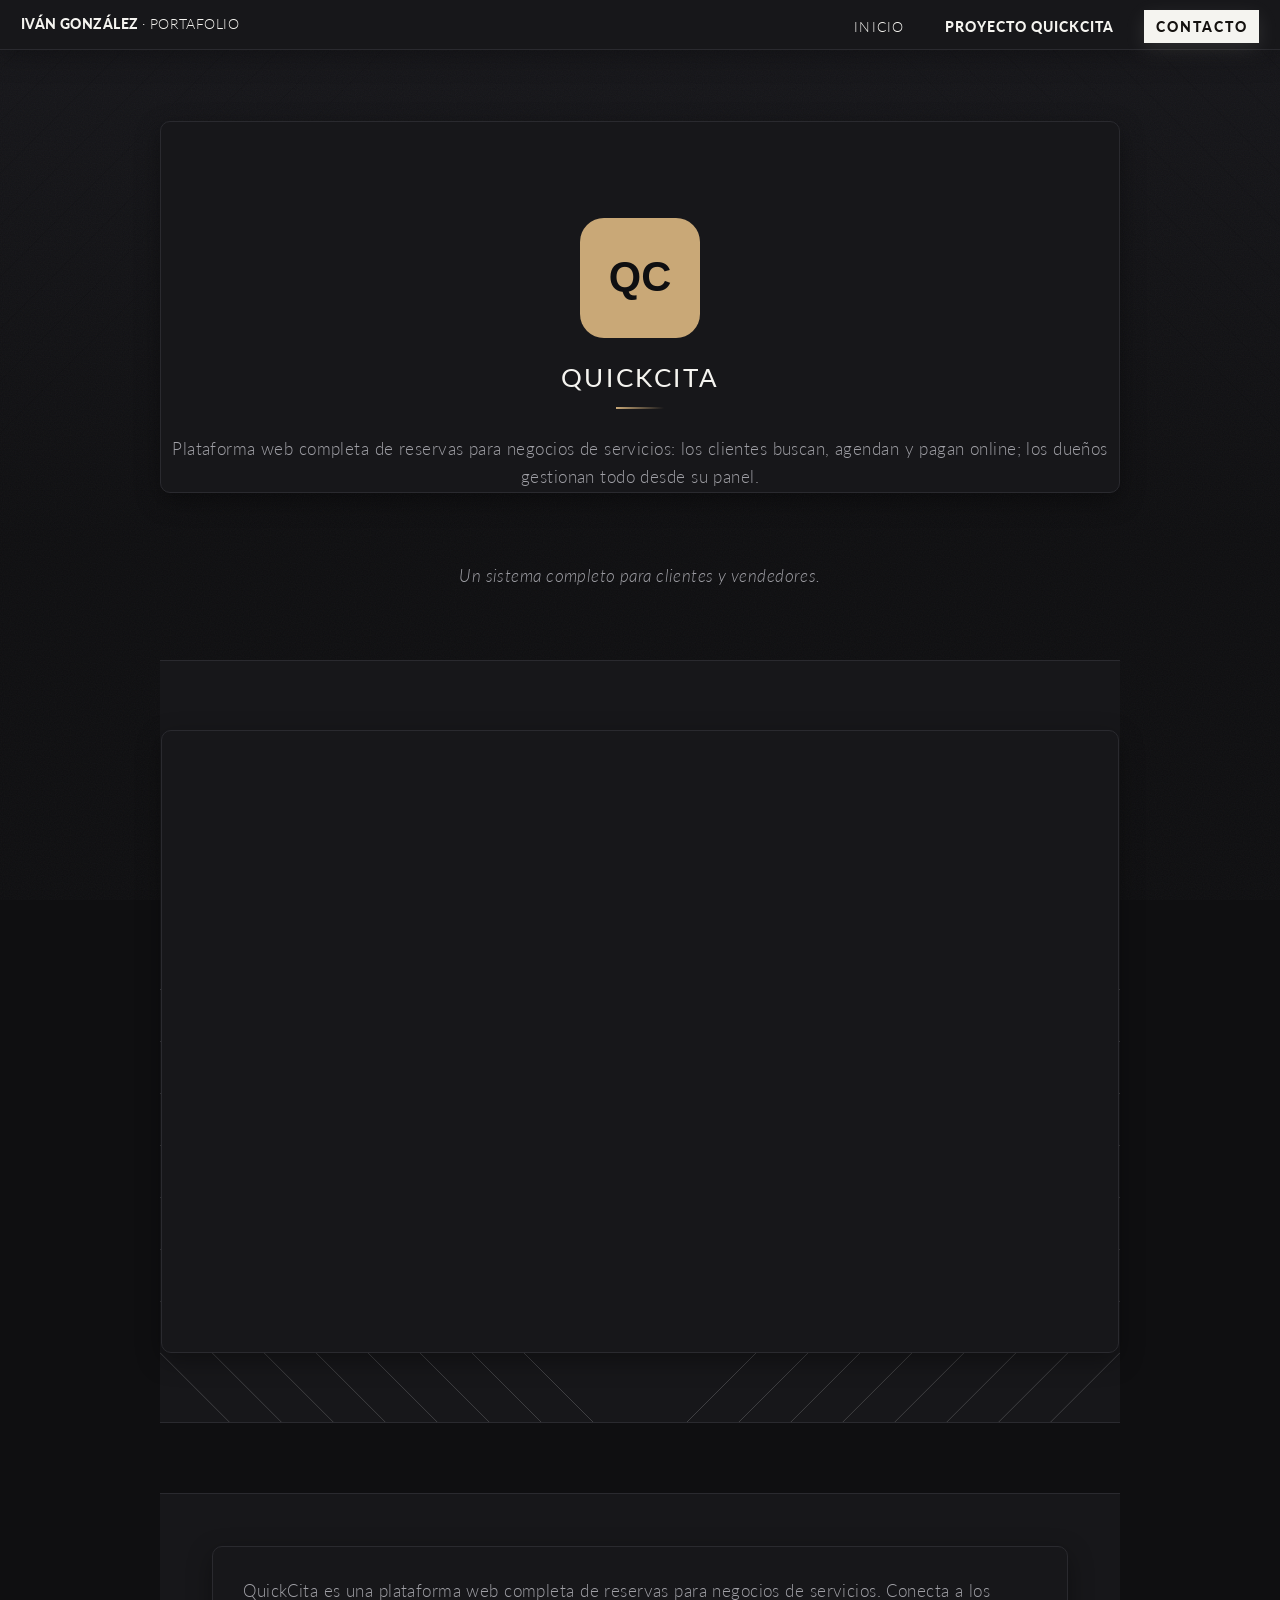
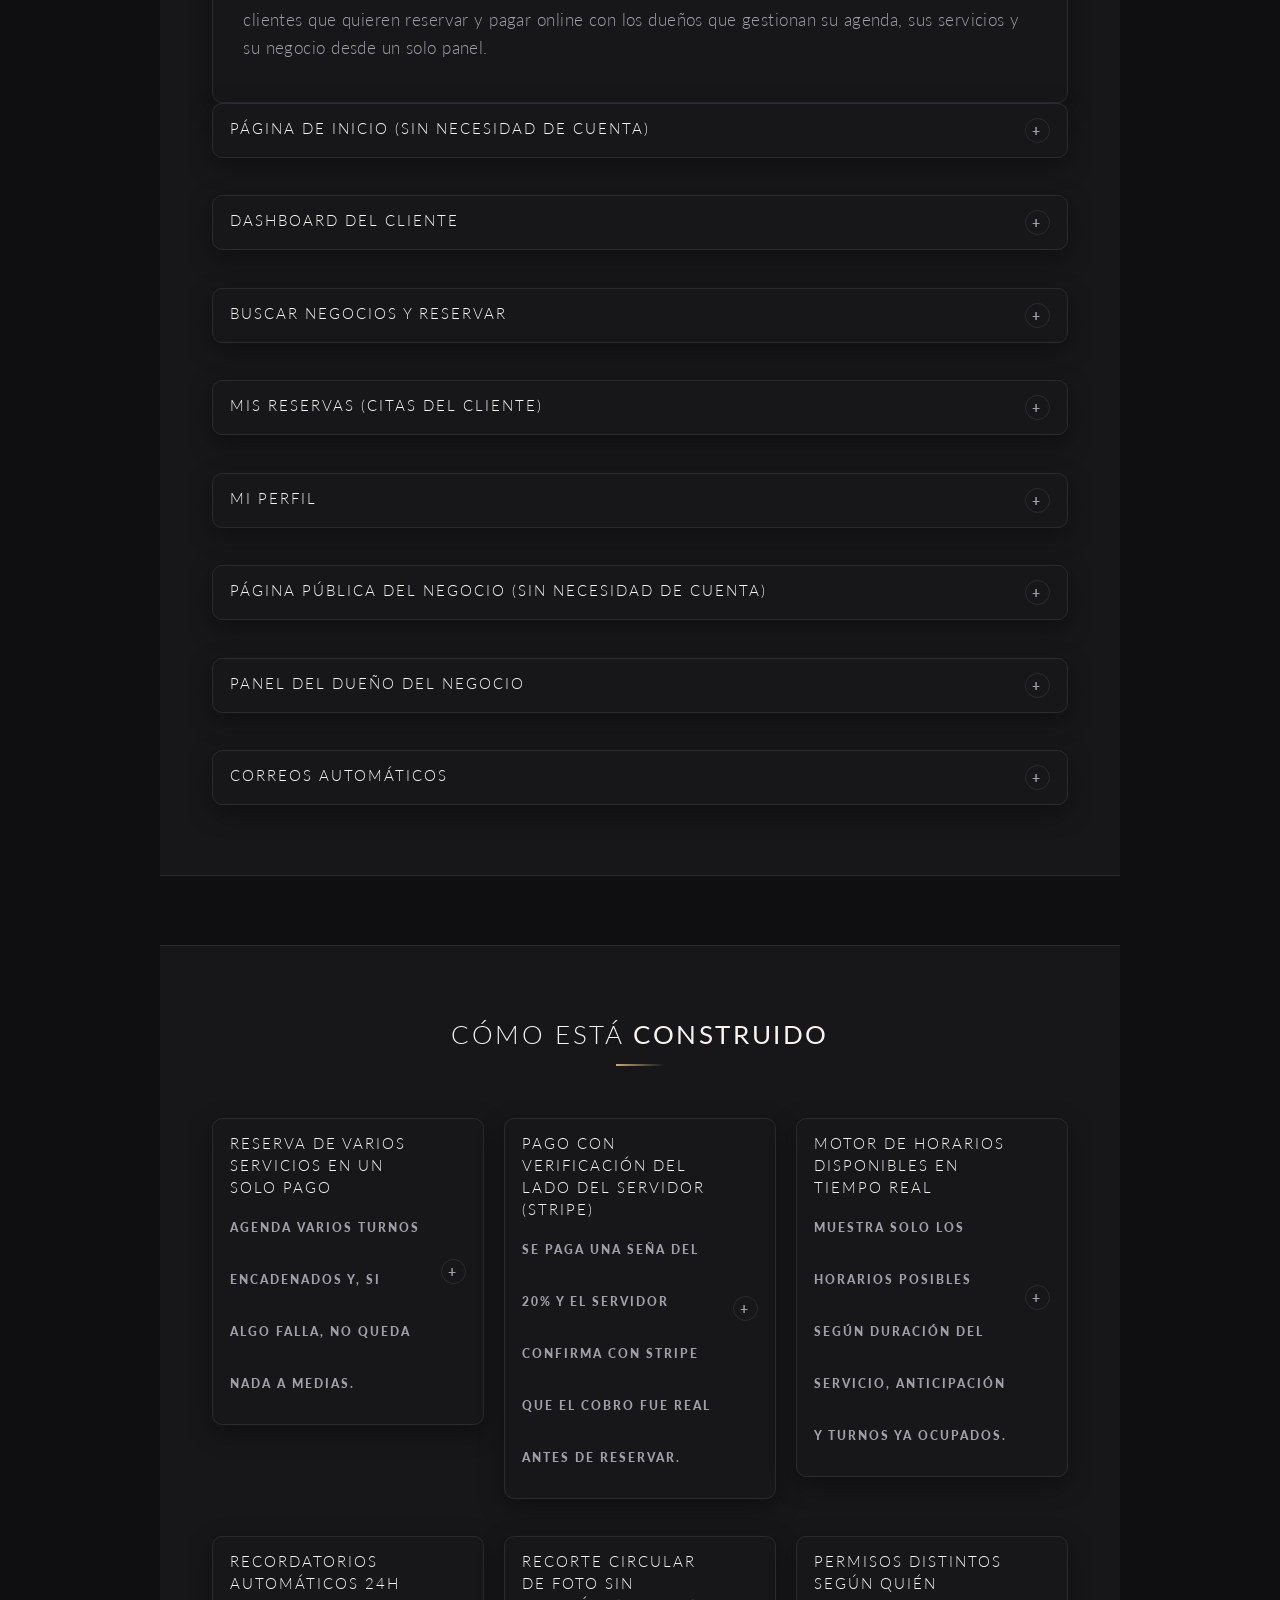
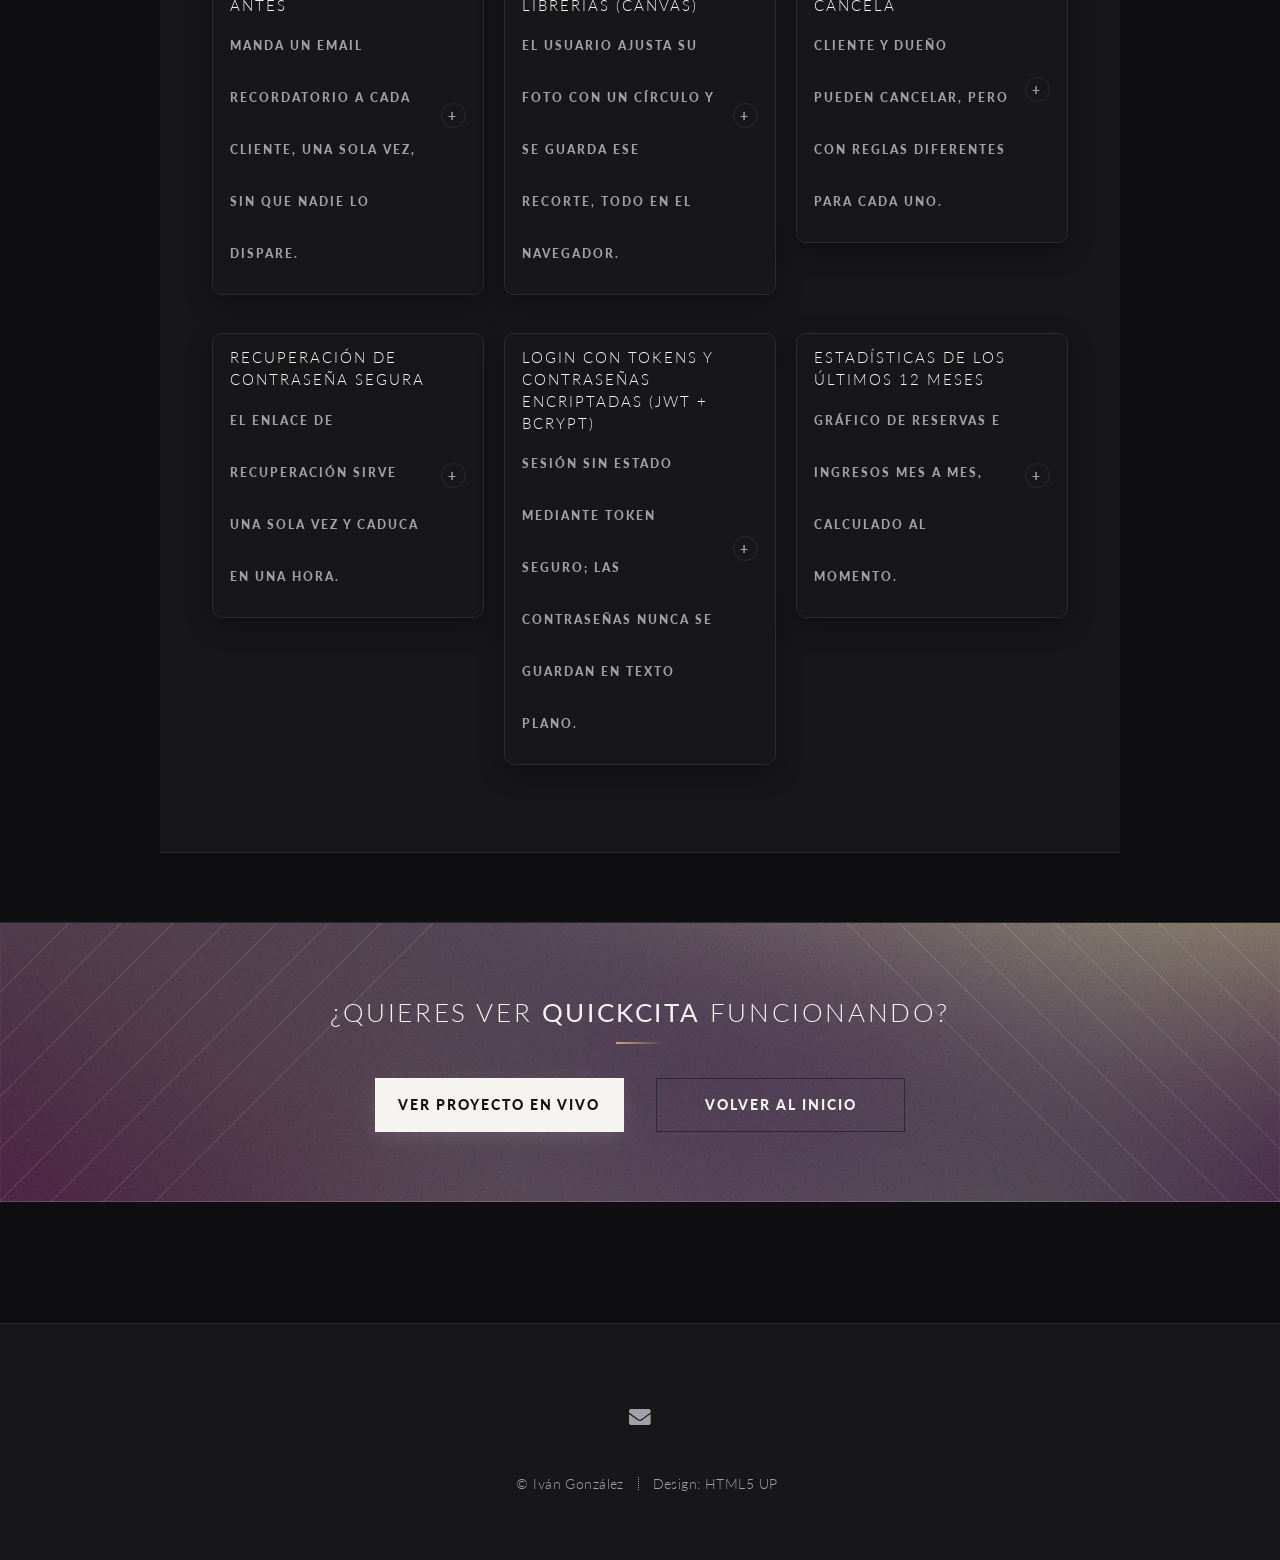
<file: proyecto-quickcita.html>
<!DOCTYPE HTML>
<!--
	Twenty by HTML5 UP
	html5up.net | @ajlkn
	Free for personal and commercial use under the CCA 3.0 license (html5up.net/license)

	Pagina de proyecto adaptada de "no-sidebar.html".
	El acordeon y la tira de stats se agregan a mano (no vienen con la plantilla)
	usando los mismos colores/tipografia de Twenty para no romper el estilo original.
	El unico placeholder restante es el video.
-->
<html>
	<head>
		<title>QuickCita - Proyecto</title>
		<meta charset="utf-8" />
		<meta name="viewport" content="width=device-width, initial-scale=1, user-scalable=no" />
		<link rel="icon" type="image/svg+xml" href="favicon.svg" />
		<link rel="stylesheet" href="assets/css/main.css" />
		<link rel="stylesheet" href="assets/css/custom.css" />
		<noscript><link rel="stylesheet" href="assets/css/noscript.css" /></noscript>
	</head>
	<body class="no-sidebar is-preload">
		<div id="page-wrapper">

			<!-- Header -->
				<header id="header">
					<h1 id="logo"><a href="index.html">Iván González <span>· Portafolio</span></a></h1>
					<nav id="nav">
						<ul>
							<li><a href="index.html">Inicio</a></li>
							<li class="current"><a href="proyecto-quickcita.html">Proyecto QuickCita</a></li>
							<li><a href="contact.html" class="button primary">Contacto</a></li>
						</ul>
					</nav>
				</header>

			<!-- Main -->
				<article id="main">

					<!-- 1. Encabezado -->
						<header class="special container">
							<span class="qc-icon">QC</span>
							<h2><strong>QuickCita</strong></h2>
							<p>Plataforma web completa de reservas para negocios de servicios: los clientes buscan, agendan y pagan online; los dueños gestionan todo desde su panel.</p>
						</header>

						<section class="wrapper style1 container special">
							<p class="stats-caption">Un sistema completo para clientes y vendedores.</p>
						</section>

					<!-- 2. Video -->
						<section class="wrapper style2 container special-alt">
							<div class="video-wrapper">
								<!-- [INSERTAR VIDEO AQUÍ — iframe de YouTube o archivo] -->
								<iframe src="https://www.youtube.com/embed/bLpCJL6kQ08?rel=0&modestbranding=1" title="Demo de QuickCita" frameborder="0" allow="accelerometer; autoplay; clipboard-write; encrypted-media; gyroscope; picture-in-picture" allowfullscreen></iframe>
							</div>
						</section>

					<!-- 3. Que hace -->
						<section class="wrapper style4 container">
							<div class="content">
								<section>
									<p>QuickCita es una plataforma web completa de reservas para negocios de servicios. Conecta a los clientes que quieren reservar y pagar online con los dueños que gestionan su agenda, sus servicios y su negocio desde un solo panel.</p>
								</section>
							</div>

							<div class="row gtr-50">

								<div class="col-12">
									<div class="accordion-item">
										<button type="button" class="accordion-toggle" aria-expanded="false">
											<span class="accordion-text"><h4>Página de inicio (sin necesidad de cuenta)</h4></span>
											<span class="accordion-icon">+</span>
										</button>
										<div class="accordion-panel">
											<ul>
												<li>Muestra una grilla con todos los negocios activos: foto, nombre, categoría, calificación promedio y acceso al detalle.</li>
												<li>Al hacer clic en un negocio, lleva a su página pública con toda su información.</li>
												<li>Secciones informativas: "Cómo funciona" y "Para negocios".</li>
												<li>Accesos a registro e inicio de sesión.</li>
												<li>Si ya hay sesión iniciada, muestra el nombre del usuario y un botón directo a su panel (cliente o negocio según el rol).</li>
											</ul>
										</div>
									</div>
								</div>

								<div class="col-12">
									<div class="accordion-item">
										<button type="button" class="accordion-toggle" aria-expanded="false">
											<span class="accordion-text"><h4>Dashboard del cliente</h4></span>
											<span class="accordion-icon">+</span>
										</button>
										<div class="accordion-panel">
											<ul>
												<li>Saludo personalizado con nombre y foto.</li>
												<li>Aviso destacado si tiene una cita para el día de hoy.</li>
												<li>Accesos rápidos a "Nueva reserva" y "Ver mis citas".</li>
												<li>Tarjeta con la próxima cita (servicio, negocio, fecha y hora).</li>
												<li>Tarjeta de reseña pendiente: puede dejar reseña (1–5 estrellas + comentario opcional) o saltarla.</li>
												<li>Lista de negocios visitados recientemente, con botón para volver a reservar.</li>
												<li>Tabla con las últimas reservas (servicio, negocio, fecha, estado y estado de pago).</li>
												<li>Cuatro contadores: total, pendientes, confirmadas y canceladas.</li>
											</ul>
										</div>
									</div>
								</div>

								<div class="col-12">
									<div class="accordion-item">
										<button type="button" class="accordion-toggle" aria-expanded="false">
											<span class="accordion-text"><h4>Buscar negocios y reservar</h4></span>
											<span class="accordion-icon">+</span>
										</button>
										<div class="accordion-panel">
											<ul>
												<li><strong>Explorar y filtrar:</strong> ve todos los negocios activos en tarjetas; búsqueda por nombre en tiempo real; filtros por categoría, días de la semana, "abierto ahora" y "favoritos"; ordenar por relevancia, mejor calificación o más nuevo; limpiar filtros; corazón de favorito.</li>
												<li><strong>Ver detalle de un negocio:</strong> panel con foto, descripción, categoría, días y horario, dirección, Google Maps, teléfono, WhatsApp directo, calificación y últimas reseñas; lista de servicios activos con nombre, descripción, precio, duración e imagen.</li>
												<li><strong>Reservar un servicio:</strong> elige servicio y fecha; la app muestra solo los horarios realmente disponibles (calculados según el horario y duración del servicio); luego un resumen y el paso a pago o confirmación.</li>
												<li><strong>Reservar varios servicios (carrito):</strong> agrega varios servicios del mismo negocio; la app calcula el horario de cada uno para que arranquen uno tras otro sin huecos.</li>
												<li><strong>Pago con tarjeta (anticipo del 20%):</strong> formulario integrado en la pantalla, sin redirigir; muestra el error exacto si la tarjeta es rechazada; al confirmar, la reserva queda con el anticipo pagado.</li>
												<li><strong>Reglas al reservar:</strong> máximo 5 reservas activas por cliente; no se puede reservar en fecha pasada, en horario ya tomado, ni fuera del rango del servicio.</li>
											</ul>
										</div>
									</div>
								</div>

								<div class="col-12">
									<div class="accordion-item">
										<button type="button" class="accordion-toggle" aria-expanded="false">
											<span class="accordion-text"><h4>Mis reservas (citas del cliente)</h4></span>
											<span class="accordion-icon">+</span>
										</button>
										<div class="accordion-panel">
											<ul>
												<li>Tres pestañas con contador: Próximas, Historial y Canceladas.</li>
												<li>Cada reserva muestra servicio, negocio, fecha, hora, estado y estado de pago, con un indicador visual de progreso.</li>
												<li>Ver detalle de cada reserva.</li>
												<li>Cancelar (con confirmación; no si ya está pagada; "Fuera de plazo" si pasó el límite del negocio).</li>
												<li>Reprogramar a nueva fecha y hora.</li>
												<li>WhatsApp al negocio con mensaje pregenerado.</li>
												<li>Calificar desde el historial.</li>
											</ul>
										</div>
									</div>
								</div>

								<div class="col-12">
									<div class="accordion-item">
										<button type="button" class="accordion-toggle" aria-expanded="false">
											<span class="accordion-text"><h4>Mi perfil</h4></span>
											<span class="accordion-icon">+</span>
										</button>
										<div class="accordion-panel">
											<ul>
												<li>Ver y editar nombre y teléfono.</li>
												<li>Foto de perfil con editor de recorte circular (arrastrable y redimensionable); acepta JPG, PNG, WebP o GIF de hasta 5 MB y reemplaza la anterior.</li>
												<li>Cambiar contraseña ingresando la actual y la nueva.</li>
											</ul>
										</div>
									</div>
								</div>

								<div class="col-12">
									<div class="accordion-item">
										<button type="button" class="accordion-toggle" aria-expanded="false">
											<span class="accordion-text"><h4>Página pública del negocio (sin necesidad de cuenta)</h4></span>
											<span class="accordion-icon">+</span>
										</button>
										<div class="accordion-panel">
											<ul>
												<li>Accesible desde un enlace directo, con URL amigable basada en el nombre.</li>
												<li>Muestra info del negocio, calificación y cantidad de reseñas, servicios activos y últimas reseñas.</li>
												<li>Permite ver disponibilidad eligiendo servicio y fecha; el calendario desactiva los días que el negocio no trabaja.</li>
												<li>Botón para copiar y compartir el enlace, y navegación que cambia según haya o no sesión.</li>
											</ul>
										</div>
									</div>
								</div>

								<div class="col-12">
									<div class="accordion-item">
										<button type="button" class="accordion-toggle" aria-expanded="false">
											<span class="accordion-text"><h4>Panel del dueño del negocio</h4></span>
											<span class="accordion-icon">+</span>
										</button>
										<div class="accordion-panel">
											<ul>
												<li><strong>Gestión del negocio:</strong> crear y editar (nombre, descripción, categoría entre 11 predefinidas, teléfono, dirección, Google Maps, días y horario, moneda, y reglas de anticipación y cancelación); foto de portada con vista previa; hasta 3 negocios con selector; desactivar sin borrar datos.</li>
												<li><strong>Gestión de servicios:</strong> crear y editar (nombre, descripción, precio, duración mínima, horario), con aviso en tiempo real si el horario es incoherente; imagen por servicio con vista previa; pausar o reactivar sin eliminar.</li>
												<li><strong>Gestión de reservas recibidas:</strong> lista completa con cliente, servicio, fecha/hora, estado y pago; confirmar, rechazar, cancelar y registrar cobro; buscador, filtro por estado y paginación; pestañas de próximas y pasadas; limpiar masivamente canceladas y pendientes.</li>
												<li><strong>Estadísticas e ingresos:</strong> gráfico de 12 meses con reservas e ingresos; ingresos por período; top 5 servicios más reservados.</li>
												<li><strong>Otros:</strong> pestaña "Vista previa" para ver el negocio como un cliente; reseñas recibidas con nombre, estrellas, comentario y fecha.</li>
											</ul>
										</div>
									</div>
								</div>

								<div class="col-12">
									<div class="accordion-item">
										<button type="button" class="accordion-toggle" aria-expanded="false">
											<span class="accordion-text"><h4>Correos automáticos</h4></span>
											<span class="accordion-icon">+</span>
										</button>
										<div class="accordion-panel">
											<ul>
												<li>Confirmación de reserva al crearla, con los detalles de la cita.</li>
												<li>Recordatorio automático 24 horas antes de cada cita, una sola vez por reserva.</li>
											</ul>
										</div>
									</div>
								</div>

							</div>
						</section>

					<!-- 4. Lo que demuestra tecnicamente -->
						<section class="wrapper style3 container special">

							<header class="major">
								<h2>Cómo está <strong>construido</strong></h2>
							</header>

							<div class="row gtr-50">

								<div class="col-4 col-6-narrower col-12-mobile">
									<div class="accordion-item">
										<button type="button" class="accordion-toggle" aria-expanded="false">
											<span class="accordion-text">
												<h4>Reserva de varios servicios en un solo pago</h4>
												<span class="accordion-line">Agenda varios turnos encadenados y, si algo falla, no queda nada a medias.</span>
											</span>
											<span class="accordion-icon">+</span>
										</button>
										<div class="accordion-panel">
											<p>Transacciones ACID con commit atómico: o se guarda todo el lote o nada, nunca un estado roto. Suma encadenamiento de turnos y verificación de conflictos turno por turno.</p>
										</div>
									</div>
								</div>

								<div class="col-4 col-6-narrower col-12-mobile">
									<div class="accordion-item">
										<button type="button" class="accordion-toggle" aria-expanded="false">
											<span class="accordion-text">
												<h4>Pago con verificación del lado del servidor (Stripe)</h4>
												<span class="accordion-line">Se paga una seña del 20% y el servidor confirma con Stripe que el cobro fue real antes de reservar.</span>
											</span>
											<span class="accordion-icon">+</span>
										</button>
										<div class="accordion-panel">
											<p>Verificación server-side contra la API de Stripe antes de guardar nada, lo que hace imposible falsificar un pago. Incluye PaymentIntent con cálculo proporcional del depósito e integración de Stripe en el frontend.</p>
										</div>
									</div>
								</div>

								<div class="col-4 col-6-narrower col-12-mobile">
									<div class="accordion-item">
										<button type="button" class="accordion-toggle" aria-expanded="false">
											<span class="accordion-text">
												<h4>Motor de horarios disponibles en tiempo real</h4>
												<span class="accordion-line">Muestra solo los horarios posibles según duración del servicio, anticipación y turnos ya ocupados.</span>
											</span>
											<span class="accordion-icon">+</span>
										</button>
										<div class="accordion-panel">
											<p>Genera los turnos con aritmética de minutos, aplica la ventana de anticipación mínima del negocio y los cruza contra lo ya reservado, sumando la duración total al reservar varios servicios.</p>
										</div>
									</div>
								</div>

								<div class="col-4 col-6-narrower col-12-mobile">
									<div class="accordion-item">
										<button type="button" class="accordion-toggle" aria-expanded="false">
											<span class="accordion-text">
												<h4>Recordatorios automáticos 24h antes</h4>
												<span class="accordion-line">Manda un email recordatorio a cada cliente, una sola vez, sin que nadie lo dispare.</span>
											</span>
											<span class="accordion-icon">+</span>
										</button>
										<div class="accordion-panel">
											<p>Tarea en segundo plano (APScheduler) que corre periódicamente y avisa a las citas dentro de una ventana de tiempo. Un marcador en la base (idempotencia) evita que se mande dos veces.</p>
										</div>
									</div>
								</div>

								<div class="col-4 col-6-narrower col-12-mobile">
									<div class="accordion-item">
										<button type="button" class="accordion-toggle" aria-expanded="false">
											<span class="accordion-text">
												<h4>Recorte circular de foto sin librerías (Canvas)</h4>
												<span class="accordion-line">El usuario ajusta su foto con un círculo y se guarda ese recorte, todo en el navegador.</span>
											</span>
											<span class="accordion-icon">+</span>
										</button>
										<div class="accordion-panel">
											<p>Hecho con la Canvas API: recorte circular y mapeo entre cómo se ve la imagen en pantalla y sus píxeles reales, sin Cropper.js ni librerías de terceros.</p>
										</div>
									</div>
								</div>

								<div class="col-4 col-6-narrower col-12-mobile">
									<div class="accordion-item">
										<button type="button" class="accordion-toggle" aria-expanded="false">
											<span class="accordion-text">
												<h4>Permisos distintos según quién cancela</h4>
												<span class="accordion-line">Cliente y dueño pueden cancelar, pero con reglas diferentes para cada uno.</span>
											</span>
											<span class="accordion-icon">+</span>
										</button>
										<div class="accordion-panel">
											<p>Autorización basada en propiedad: recorre las relaciones de la base (reserva, servicio, negocio, dueño) para determinar quién puede hacer qué, con reglas asimétricas.</p>
										</div>
									</div>
								</div>

								<div class="col-4 col-6-narrower col-12-mobile">
									<div class="accordion-item">
										<button type="button" class="accordion-toggle" aria-expanded="false">
											<span class="accordion-text">
												<h4>Recuperación de contraseña segura</h4>
												<span class="accordion-line">El enlace de recuperación sirve una sola vez y caduca en una hora.</span>
											</span>
											<span class="accordion-icon">+</span>
										</button>
										<div class="accordion-panel">
											<p>Token criptográficamente seguro, con caducidad por tiempo, que se invalida al usarse. Además, el sistema no revela si un email existe en la base.</p>
										</div>
									</div>
								</div>

								<div class="col-4 col-6-narrower col-12-mobile">
									<div class="accordion-item">
										<button type="button" class="accordion-toggle" aria-expanded="false">
											<span class="accordion-text">
												<h4>Login con tokens y contraseñas encriptadas (JWT + bcrypt)</h4>
												<span class="accordion-line">Sesión sin estado mediante token seguro; las contraseñas nunca se guardan en texto plano.</span>
											</span>
											<span class="accordion-icon">+</span>
										</button>
										<div class="accordion-panel">
											<p>Autenticación stateless con JWT y hashing de contraseñas con bcrypt, con protección de endpoints mediante inyección de dependencias de FastAPI. El token identifica al usuario sin que el servidor guarde sesión, y bcrypt almacena la contraseña de forma irreversible.</p>
										</div>
									</div>
								</div>

								<div class="col-4 col-6-narrower col-12-mobile">
									<div class="accordion-item">
										<button type="button" class="accordion-toggle" aria-expanded="false">
											<span class="accordion-text">
												<h4>Estadísticas de los últimos 12 meses</h4>
												<span class="accordion-line">Gráfico de reservas e ingresos mes a mes, calculado al momento.</span>
											</span>
											<span class="accordion-icon">+</span>
										</button>
										<div class="accordion-panel">
											<p>Agregación temporal con ventana deslizante de 12 meses y aritmética de fechas con cruce de año, calculada en código. Datos preparados para el gráfico (Chart.js).</p>
										</div>
									</div>
								</div>

							</div>
						</section>

					<!-- 5. Boton al proyecto en vivo -->
						<section id="cta">
							<header>
								<h2>¿Quieres ver <strong>QuickCita</strong> funcionando?</h2>
							</header>
							<footer>
								<ul class="buttons">
									<li><a href="https://quickcita.netlify.app" class="button primary" target="_blank" rel="noopener">Ver proyecto en vivo</a></li>
									<li><a href="index.html" class="button">Volver al inicio</a></li>
								</ul>
							</footer>
						</section>

				</article>

			<!-- Footer -->
				<footer id="footer">

					<ul class="icons">
							<li><a href="https://mail.google.com/mail/?view=cm&fs=1&to=boolean12pointer@gmail.com" class="icon solid circle fa-envelope" target="_blank" rel="noopener noreferrer"><span class="label">Email</span></a></li>
					</ul>

					<ul class="copyright">
						<li>&copy; Iván González</li><li>Design: <a href="http://html5up.net">HTML5 UP</a></li>
					</ul>

				</footer>

		</div>

		<!-- Scripts -->
			<script src="assets/js/jquery.min.js"></script>
			<script src="assets/js/jquery.dropotron.min.js"></script>
			<script src="assets/js/jquery.scrolly.min.js"></script>
			<script src="assets/js/jquery.scrollex.min.js"></script>
			<script src="assets/js/browser.min.js"></script>
			<script src="assets/js/breakpoints.min.js"></script>
			<script src="assets/js/util.js"></script>
			<script src="assets/js/main.js"></script>
			<script src="assets/js/custom.js"></script>

	</body>
</html>
</file>
<file: assets/css/custom.css>
/*
	Estilos a medida para el portafolio: tema "Monocromo elegante" (editorial,
	alto contraste, fondo oscuro) con grano, profundidad y detalle dorado.
	No vienen incluidos en la plantilla Twenty de HTML5 UP: se agregan aqui
	y reutilizan las variables del tema (ver bloque :root) para que combinen
	con el resto del sitio. No se toca assets/css/main.css.
*/

:root {
	--bg-primary: #0F0F11;
	--bg-secondary: #17171A;
	--bg-elevated: #1F1F23;
	--text-primary: #F5F4F0;
	--text-secondary: #A0A0A6;
	--border-color: #2A2A2F;
	--accent: #C9A877;
	--btn-bg: #F5F4F0;
	--btn-text: #14110F;
	--border-hover: #34343A;
	/* Color real del logo de QuickCita (--primary en bookly/frontend/css/styles.css) */
	--qc-purple: #7c3aed;
}

/* Icono de QuickCita: cuadrado morado con las iniciales "QC", mismo
   color que --primary en bookly/frontend/css/styles.css. */
.qc-icon {
	display: flex;
	align-items: center;
	justify-content: center;
	width: 120px;
	height: 120px;
	margin: 0 auto 1.25rem auto;
	border-radius: 24px;
	background: var(--accent);
	font-family: 'Segoe UI', 'Helvetica Neue', Arial, sans-serif;
	font-weight: 800;
	font-size: 2.6rem;
	letter-spacing: 0;
	color: var(--bg-primary);
}

/* ===========================================================
   Fondo del body: un unico degradado sutil + grano
   =========================================================== */

body {
	background-color: var(--bg-primary);
	background-image: linear-gradient(180deg, #17171B 0%, #0F0F11 60%);
	background-repeat: no-repeat;
	background-attachment: fixed;
	position: relative;
}

body::before {
	content: '';
	position: fixed;
	inset: 0;
	background-image: url("data:image/svg+xml,%3Csvg%20xmlns='http://www.w3.org/2000/svg'%20width='100'%20height='100'%3E%3Cfilter%20id='n'%3E%3CfeTurbulence%20type='fractalNoise'%20baseFrequency='0.85'%20numOctaves='2'%20stitchTiles='stitch'/%3E%3C/filter%3E%3Crect%20width='100%25'%20height='100%25'%20filter='url(%23n)'/%3E%3C/svg%3E");
	background-repeat: repeat;
	opacity: 0.04;
	pointer-events: none;
	z-index: 0;
}

#page-wrapper {
	position: relative;
	z-index: 1;
}

body, input, select, textarea {
	color: var(--text-secondary);
}

h1, h2, h3, h4, h5, h6 {
	color: var(--text-primary);
}

a {
	color: var(--text-primary);
	text-decoration: none;
	border-bottom: 0;
}

a:hover {
	color: var(--accent);
}

/* Subrayado animado solo en enlaces de prosa (no nav, no botones, no iconos) */
#main a:not(.button):not(:has(.icon)),
#footer .copyright a {
	background-image: linear-gradient(var(--accent), var(--accent));
	background-repeat: no-repeat;
	background-position: 0 100%;
	background-size: 0% 1px;
	transition: background-size 0.3s ease, color 0.2s ease;
	padding-bottom: 2px;
}

#main a:not(.button):not(:has(.icon)):hover,
#footer .copyright a:hover {
	background-size: 100% 1px;
}

hr {
	border-top-color: var(--border-color);
}

blockquote {
	border-left-color: var(--border-color);
}

/* Etiqueta "eyebrow" (uso opcional: PROYECTO DESTACADO, etc.) */
.eyebrow {
	display: block;
	font-size: 0.75em;
	font-weight: 700;
	letter-spacing: 0.2em;
	text-transform: uppercase;
	color: var(--text-secondary);
	margin-bottom: 0.75em;
}

/* Linea de acento dorada bajo los titulos de sección */
header.major h2::after,
header.special h2::after,
#cta header h2::after,
.row > div > section > header h3::after {
	content: "";
	display: block;
	width: 48px;
	height: 2px;
	margin-top: 10px;
	margin-bottom: 0;
	background: linear-gradient(90deg, var(--accent), transparent);
}

header.major h2::after,
header.special h2::after,
#cta header h2::after {
	margin-left: auto;
	margin-right: auto;
}

/* Tecnologías (index.html): el titulo "Tecnologías" y su linea van
   centrados (las cards de la grilla, FRONTEND/BACKEND/etc., no se tocan). */
#tecnologias header.major h2 {
	text-align: center;
}

#tecnologias header.major h2::after {
	margin: 10px auto 0 auto;
}

/* Encabezado QuickCita (proyecto-quickcita.html): el titulo esta centrado
   (header.special tiene text-align:center por defecto), la linea debe
   quedar centrada bajo el texto. */
header.special h2::after {
	margin: 10px auto 0 auto;
}

/* La plantilla Twenty dibuja sus propias lineas decorativas en el
   CONTENEDOR del header (header.special:before/:after, ver main.css),
   ancladas al recuadro y no al titulo: por eso no se movian al editar
   el h2. Se desactivan aqui para que la unica linea visible sea la
   del h2::after de arriba, ya centrada bajo "QuickCita". */
header.special:before,
header.special:after {
	display: none;
}

/* "Cómo trabajo" y "Por qué trabajar conmigo" (index.html): ambas secciones
   usan .wrapper.style3 y su clase "special" las centra (section.special en
   main.css). El titulo de sección y, en "Cómo trabajo", los titulos de cada
   tarjeta (h3 dentro de header) tambien quedan centrados por herencia de
   text-align, asi que su linea debe ir centrada, no a la izquierda. */
.wrapper.style3 header.major h2::after {
	margin: 10px auto 0 auto;
}

.wrapper.style3 .row > div > section > header h3::after {
	margin: 10px auto 0 auto;
}

/* Inputs / formularios */
input[type="text"],
input[type="password"],
input[type="email"],
textarea {
	background: var(--bg-secondary);
	border-color: var(--border-color);
	color: var(--text-primary);
}

input[type="text"]:focus,
input[type="password"]:focus,
input[type="email"]:focus,
textarea:focus {
	border-color: var(--accent);
}

::-webkit-input-placeholder { color: var(--text-secondary); }
:-moz-placeholder { color: var(--text-secondary); }
::-moz-placeholder { color: var(--text-secondary); }
:-ms-input-placeholder { color: var(--text-secondary); }

/* ===========================================================
   Botones
   =========================================================== */

input[type="button"],
input[type="submit"],
input[type="reset"],
button,
.button {
	background: transparent;
	border: solid 1px var(--border-color);
	color: var(--text-primary);
	transition: background-color 0.25s ease, border-color 0.25s ease, color 0.2s ease, transform 0.25s ease, box-shadow 0.25s ease;
}

input[type="button"]:hover,
input[type="submit"]:hover,
input[type="reset"]:hover,
button:hover,
.button:hover {
	background: var(--bg-elevated);
	border-color: var(--border-hover);
	color: var(--text-primary);
}

/* El boton del acordeon (<button>) no es un boton outline: se excluye del estilo de arriba */
.accordion-toggle,
.accordion-toggle:hover {
	background: none;
	border: 0;
	color: var(--text-primary);
}

input[type="button"].primary,
input[type="submit"].primary,
input[type="reset"].primary,
button.primary,
.button.primary {
	background: var(--btn-bg);
	border-color: var(--btn-bg);
	color: var(--btn-text) !important;
	box-shadow: 0 6px 20px rgba(245, 244, 240, 0.10);
}

input[type="button"].primary:hover,
input[type="submit"].primary:hover,
input[type="reset"].primary:hover,
button.primary:hover,
.button.primary:hover {
	background: var(--btn-bg) !important;
	border-color: var(--btn-bg) !important;
	transform: translateY(-2px);
	box-shadow: 0 10px 28px rgba(245, 244, 240, 0.18);
}

/* ===========================================================
   Secciones / contenedores (bandas) — fondo elevado + hairlines
   =========================================================== */

.wrapper.style2,
.wrapper.style3,
.wrapper.style4 {
	background-color: var(--bg-secondary);
	border-top: solid 1px var(--border-color);
	border-bottom: solid 1px var(--border-color);
	color: var(--text-secondary);
}

/* ===========================================================
   Tarjetas / superficies con profundidad (radius + sombra)
   =========================================================== */

.feature-card,
.accordion-item,
.video-wrapper,
header.special,
.row > div > section,
.wrapper.style4 .content > section {
	box-sizing: border-box;
	background-color: var(--bg-secondary);
	border: solid 1px var(--border-color);
	border-radius: 10px;
	box-shadow: 0 8px 24px rgba(0, 0, 0, 0.35);
}

.row > div > section,
.wrapper.style4 .content > section {
	height: 100%;
	padding: 1.75em 1.75em 0.25em 1.75em;
}

.feature-card,
.accordion-item,
.row > div > section {
	transition: transform 0.25s ease, box-shadow 0.25s ease, background-color 0.25s ease, border-color 0.25s ease;
}

.feature-card:hover,
.accordion-item:hover,
.row > div > section:hover {
	transform: translateY(-4px);
	box-shadow: 0 14px 32px rgba(0, 0, 0, 0.45);
	background-color: var(--bg-elevated);
	border-color: var(--border-hover);
}

/* Video responsive 16:9 */
.video-wrapper {
	position: relative;
	width: 100%;
	max-width: 1400px;
	margin: 0 auto;
	padding-bottom: 72.5%; /* proporcion real estimada del video (~1.38:1), no 16:9 */
	overflow: hidden;
}

.video-wrapper iframe,
.video-wrapper video {
	position: absolute;
	top: 0;
	left: 0;
	width: 100%;
	height: 100%;
	border: 0;
}

@media screen and (min-width: 980px) {
	.video-wrapper {
		width: 112%;
		margin-left: -6%;
	}
}

/* Tira de datos destacada */
.stats-strip {
	display: flex;
	flex-wrap: wrap;
	justify-content: center;
	gap: 1px;
	background: var(--border-color);
	border-radius: 10px;
	overflow: hidden;
	margin: 0 auto 1.5em auto;
	max-width: 900px;
	border: solid 1px var(--border-color);
	box-shadow: 0 8px 24px rgba(0, 0, 0, 0.35);
}

.stats-strip .stat {
	flex: 1 1 0;
	min-width: 150px;
	text-align: center;
	padding: 1.5em 1em;
	background: var(--bg-secondary);
	color: var(--text-primary);
}

.stats-strip .stat:nth-child(even) {
	background: var(--bg-elevated);
}

.stats-strip .stat .stat-number {
	display: block;
	font-size: 1.8em;
	font-weight: 700;
	line-height: 1.2;
	color: var(--accent);
}

.stats-strip .stat .stat-label {
	display: block;
	font-size: 0.8em;
	opacity: 0.9;
}

.stats-caption {
	text-align: center;
	font-style: italic;
	color: var(--text-secondary);
}

@media screen and (max-width: 736px) {
	.stats-strip .stat {
		min-width: 45%;
	}
}

/* ===========================================================
   Acordeon
   =========================================================== */

.accordion-item {
	margin-bottom: 1em;
	overflow: hidden;
	transition: background-color 0.25s ease, border-color 0.25s ease;
}

.accordion-item.is-open {
	background-color: var(--bg-elevated);
}

.accordion-toggle {
	display: flex;
	align-items: center;
	width: 100%;
	text-align: left;
	cursor: pointer;
	padding: 1em 1.25em;
	font-family: inherit;
}

.accordion-toggle .accordion-text {
	flex: 1 1 auto;
}

.accordion-toggle h4 {
	margin: 0 0 0.25em 0;
	font-size: 1.05em;
	color: var(--text-primary);
}

.accordion-toggle .accordion-line {
	display: block;
	font-size: 0.9em;
	color: var(--text-secondary);
	margin: 0;
}

.accordion-toggle .accordion-icon {
	flex: 0 0 auto;
	width: 1.8em;
	height: 1.8em;
	line-height: 1.7em;
	text-align: center;
	border-radius: 50%;
	background: transparent;
	border: solid 1px var(--border-color);
	color: var(--text-secondary);
	margin-left: 1em;
	transition: transform 0.25s ease, color 0.25s ease, border-color 0.25s ease;
	font-weight: 700;
}

.accordion-item.is-open .accordion-icon {
	transform: rotate(45deg); /* el "+" se convierte visualmente en "x" */
	border-color: var(--accent);
	color: var(--accent);
}

.accordion-panel {
	max-height: 0;
	overflow: hidden;
	transition: max-height 0.3s ease;
	padding: 0 1.25em;
}

.accordion-item.is-open .accordion-panel {
	padding-bottom: 1.25em;
}

.accordion-panel p {
	margin: 0;
	color: var(--text-secondary);
}

.accordion-panel ul {
	margin: 0;
	padding-left: 1.25em;
	color: var(--text-secondary);
	list-style: disc;
}

.accordion-panel ul li {
	margin-bottom: 0.5em;
}

.accordion-panel ul li:last-child {
	margin-bottom: 0;
}

/* ===========================================================
   Grid de tarjetas con icono (Servicios / Por que trabajar conmigo)
   =========================================================== */

.card-grid {
	display: flex;
	flex-wrap: wrap;
	align-items: stretch;
	justify-content: center;
	gap: 2em;
}

.feature-card {
	box-sizing: border-box;
	flex: 0 1 calc((100% - 4em) / 3);
	padding: 2.25em 1.5em;
	text-align: center;
}

.feature-card .feature-icon {
	display: inline-flex;
	align-items: center;
	justify-content: center;
	width: 64px;
	height: 64px;
	border-radius: 50%;
	background: var(--bg-elevated);
	border: solid 1px var(--border-color);
	color: var(--text-primary);
	margin-bottom: 1.1em;
	transition: color 0.25s ease, border-color 0.25s ease;
}

.feature-card:hover .feature-icon {
	color: var(--accent);
	border-color: var(--accent);
}

.feature-card .feature-icon svg {
	width: 28px;
	height: 28px;
	stroke-width: 2;
}

.feature-card h3 {
	margin: 0 0 0.5em 0;
	font-size: 1.1em;
	color: var(--text-primary);
}

.feature-card p {
	margin: 0;
	color: var(--text-secondary);
	font-size: 0.95em;
}

@media screen and (max-width: 980px) {
	.feature-card {
		flex: 0 1 calc((100% - 2em) / 2);
	}
}

@media screen and (max-width: 736px) {
	.feature-card {
		flex: 0 1 100%;
	}
}

/* ===========================================================
   Header / nav
   =========================================================== */

#header {
	background: var(--bg-secondary);
	border-bottom: solid 1px var(--border-color);
	box-shadow: 0 8px 24px rgba(0, 0, 0, 0.25);
	color: var(--text-primary);
}

#header nav ul li a {
	color: var(--text-primary);
}

#header nav ul li.active > a, #header nav ul li:hover > a {
	background: rgba(201, 168, 119, 0.12);
	color: var(--accent);
}

#header.alt {
	background: transparent;
	box-shadow: none;
	color: var(--text-primary);
}

.dropotron {
	background: var(--bg-secondary);
	border: solid 1px var(--border-color);
}

.dropotron.level-0:before {
	border-bottom-color: var(--bg-secondary);
}

.dropotron > li {
	border-top-color: var(--border-color);
}

.dropotron > li:hover > a {
	background: var(--bg-elevated);
	color: var(--accent);
}

/* Banner */
#banner {
	background-image: none;
	background-color: var(--bg-primary);
	color: var(--text-primary);
}

#banner .inner {
	background: rgba(23, 23, 26, 0.75);
	border: solid 1px var(--border-color);
	color: var(--text-primary);
}

/* CTA */
#cta {
	background-color: var(--bg-secondary);
	border-top: solid 1px var(--border-color);
	color: var(--text-primary);
}

/* Footer */
#footer {
	background: var(--bg-secondary);
	color: var(--text-secondary);
	border-top: solid 1px var(--border-color);
}

ul.icons li a {
	color: var(--text-secondary);
}

ul.icons li a:hover {
	color: var(--accent);
}

/* Tabla */
table.default thead {
	background: var(--bg-elevated);
	color: var(--text-primary);
}

table.default tbody tr {
	border-bottom-color: var(--border-color);
}
</file>
<file: assets/css/noscript.css>
/*
	Twenty by HTML5 UP
	html5up.net | @ajlkn
	Free for personal and commercial use under the CCA 3.0 license (html5up.net/license)
*/

/* Banner */

	#banner .inner {
		opacity: 1;
	}
</file>
<file: assets/css/main.css>
@import url("fontawesome-all.min.css");
@import url("https://fonts.googleapis.com/css?family=Lato:300,400,900");

/*
	Twenty by HTML5 UP
	html5up.net | @ajlkn
	Free for personal and commercial use under the CCA 3.0 license (html5up.net/license)
*/

html, body, div, span, applet, object,
iframe, h1, h2, h3, h4, h5, h6, p, blockquote,
pre, a, abbr, acronym, address, big, cite,
code, del, dfn, em, img, ins, kbd, q, s, samp,
small, strike, strong, sub, sup, tt, var, b,
u, i, center, dl, dt, dd, ol, ul, li, fieldset,
form, label, legend, table, caption, tbody,
tfoot, thead, tr, th, td, article, aside,
canvas, details, embed, figure, figcaption,
footer, header, hgroup, menu, nav, output, ruby,
section, summary, time, mark, audio, video {
	margin: 0;
	padding: 0;
	border: 0;
	font-size: 100%;
	font: inherit;
	vertical-align: baseline;}

article, aside, details, figcaption, figure,
footer, header, hgroup, menu, nav, section {
	display: block;}

body {
	line-height: 1;
}

ol, ul {
	list-style: none;
}

blockquote, q {
	quotes: none;
}

	blockquote:before, blockquote:after, q:before, q:after {
		content: '';
		content: none;
	}

table {
	border-collapse: collapse;
	border-spacing: 0;
}

body {
	-webkit-text-size-adjust: none;
}

mark {
	background-color: transparent;
	color: inherit;
}

input::-moz-focus-inner {
	border: 0;
	padding: 0;
}

input, select, textarea {
	-moz-appearance: none;
	-webkit-appearance: none;
	-ms-appearance: none;
	appearance: none;
}

/* Basic */

	html {
		box-sizing: border-box;
	}

	*, *:before, *:after {
		box-sizing: inherit;
	}

	body {
		background: #f3f6fa;
	}

		body.is-preload *, body.is-preload *:before, body.is-preload *:after {
			-moz-animation: none !important;
			-webkit-animation: none !important;
			-ms-animation: none !important;
			animation: none !important;
			-moz-transition: none !important;
			-webkit-transition: none !important;
			-ms-transition: none !important;
			transition: none !important;
		}

	body, input, select, textarea {
		color: #7c8081;
		font-family: 'Lato', sans-serif;
		font-size: 15pt;
		font-weight: 300;
		letter-spacing: 0.025em;
		line-height: 1.75em;
	}

	a {
		-moz-transition: color 0.2s ease-in-out, border-color 0.2s ease-in-out, background-color 0.2s ease-in-out;
		-webkit-transition: color 0.2s ease-in-out, border-color 0.2s ease-in-out, background-color 0.2s ease-in-out;
		-ms-transition: color 0.2s ease-in-out, border-color 0.2s ease-in-out, background-color 0.2s ease-in-out;
		transition: color 0.2s ease-in-out, border-color 0.2s ease-in-out, background-color 0.2s ease-in-out;
		color: #3fb1a3;
		text-decoration: none;
		border-bottom: dotted 1px;
	}

		a:hover {
			border-bottom-color: transparent;
		}

	strong, b {
		font-weight: 400;
	}

	p, ul, ol, dl, table, blockquote {
		margin: 0 0 2em 0;
	}

	h1, h2, h3, h4, h5, h6 {
		color: inherit;
		font-weight: 300;
		line-height: 1.75em;
		margin-bottom: 1em;
		text-transform: uppercase;
	}

		h1 a, h2 a, h3 a, h4 a, h5 a, h6 a {
			color: inherit;
			text-decoration: none;
			border: 0;
		}

	h2 {
		font-size: 1.5em;
		letter-spacing: 0.1em;
	}

	h3 {
		font-size: 1.15em;
		letter-spacing: 0.025em;
	}

	sub {
		font-size: 0.8em;
		position: relative;
		top: 0.5em;
	}

	sup {
		font-size: 0.8em;
		position: relative;
		top: -0.5em;
	}

	hr {
		border-top: solid 1px rgba(124, 128, 129, 0.2);
		border: 0;
		margin-bottom: 1.5em;
	}

	blockquote {
		border-left: solid 0.5em rgba(124, 128, 129, 0.2);
		font-style: italic;
		padding: 1em 0 1em 2em;
	}

/* Container */

	.container {
		margin: 0 auto;
		max-width: 100%;
		width: 1400px;
	}

		.container.medium {
			width: 1050px;
		}

		@media screen and (max-width: 1680px) {

			.container {
				width: 1200px;
			}

				.container.medium {
					width: 900px;
				}

		}

		@media screen and (max-width: 1280px) {

			.container {
				width: 960px;
			}

				.container.medium {
					width: 735px;
				}

		}

		@media screen and (max-width: 980px) {

			.container {
				width: 95%;
			}

				.container.medium {
					width: 71.25%;
				}

		}

		@media screen and (max-width: 840px) {

			.container {
				width: 95%;
			}

				.container.medium {
					width: 95%;
				}

		}

		@media screen and (max-width: 736px) {

			.container {
				width: 100%;
			}

				.container.medium {
					width: 100%;
				}

		}

/* Row */

	.row {
		display: flex;
		flex-wrap: wrap;
		box-sizing: border-box;
		align-items: stretch;
	}

		.row > * {
			box-sizing: border-box;
		}

		.row.gtr-uniform > * > :last-child {
			margin-bottom: 0;
		}

		.row.aln-left {
			justify-content: flex-start;
		}

		.row.aln-center {
			justify-content: center;
		}

		.row.aln-right {
			justify-content: flex-end;
		}

		.row.aln-top {
			align-items: flex-start;
		}

		.row.aln-middle {
			align-items: center;
		}

		.row.aln-bottom {
			align-items: flex-end;
		}

		.row > .imp {
			order: -1;
		}

		.row > .col-1 {
			width: 8.33333%;
		}

		.row > .off-1 {
			margin-left: 8.33333%;
		}

		.row > .col-2 {
			width: 16.66667%;
		}

		.row > .off-2 {
			margin-left: 16.66667%;
		}

		.row > .col-3 {
			width: 25%;
		}

		.row > .off-3 {
			margin-left: 25%;
		}

		.row > .col-4 {
			width: 33.33333%;
		}

		.row > .off-4 {
			margin-left: 33.33333%;
		}

		.row > .col-5 {
			width: 41.66667%;
		}

		.row > .off-5 {
			margin-left: 41.66667%;
		}

		.row > .col-6 {
			width: 50%;
		}

		.row > .off-6 {
			margin-left: 50%;
		}

		.row > .col-7 {
			width: 58.33333%;
		}

		.row > .off-7 {
			margin-left: 58.33333%;
		}

		.row > .col-8 {
			width: 66.66667%;
		}

		.row > .off-8 {
			margin-left: 66.66667%;
		}

		.row > .col-9 {
			width: 75%;
		}

		.row > .off-9 {
			margin-left: 75%;
		}

		.row > .col-10 {
			width: 83.33333%;
		}

		.row > .off-10 {
			margin-left: 83.33333%;
		}

		.row > .col-11 {
			width: 91.66667%;
		}

		.row > .off-11 {
			margin-left: 91.66667%;
		}

		.row > .col-12 {
			width: 100%;
		}

		.row > .off-12 {
			margin-left: 100%;
		}

		.row.gtr-0 {
			margin-top: 0px;
			margin-left: 0px;
		}

			.row.gtr-0 > * {
				padding: 0px 0 0 0px;
			}

			.row.gtr-0.gtr-uniform {
				margin-top: 0px;
			}

				.row.gtr-0.gtr-uniform > * {
					padding-top: 0px;
				}

		.row.gtr-25 {
			margin-top: -12.5px;
			margin-left: -12.5px;
		}

			.row.gtr-25 > * {
				padding: 12.5px 0 0 12.5px;
			}

			.row.gtr-25.gtr-uniform {
				margin-top: -12.5px;
			}

				.row.gtr-25.gtr-uniform > * {
					padding-top: 12.5px;
				}

		.row.gtr-50 {
			margin-top: -25px;
			margin-left: -25px;
		}

			.row.gtr-50 > * {
				padding: 25px 0 0 25px;
			}

			.row.gtr-50.gtr-uniform {
				margin-top: -25px;
			}

				.row.gtr-50.gtr-uniform > * {
					padding-top: 25px;
				}

		.row {
			margin-top: -50px;
			margin-left: -50px;
		}

			.row > * {
				padding: 50px 0 0 50px;
			}

			.row.gtr-uniform {
				margin-top: -50px;
			}

				.row.gtr-uniform > * {
					padding-top: 50px;
				}

		.row.gtr-150 {
			margin-top: -75px;
			margin-left: -75px;
		}

			.row.gtr-150 > * {
				padding: 75px 0 0 75px;
			}

			.row.gtr-150.gtr-uniform {
				margin-top: -75px;
			}

				.row.gtr-150.gtr-uniform > * {
					padding-top: 75px;
				}

		.row.gtr-200 {
			margin-top: -100px;
			margin-left: -100px;
		}

			.row.gtr-200 > * {
				padding: 100px 0 0 100px;
			}

			.row.gtr-200.gtr-uniform {
				margin-top: -100px;
			}

				.row.gtr-200.gtr-uniform > * {
					padding-top: 100px;
				}

		@media screen and (max-width: 1680px) {

			.row {
				display: flex;
				flex-wrap: wrap;
				box-sizing: border-box;
				align-items: stretch;
			}

				.row > * {
					box-sizing: border-box;
				}

				.row.gtr-uniform > * > :last-child {
					margin-bottom: 0;
				}

				.row.aln-left {
					justify-content: flex-start;
				}

				.row.aln-center {
					justify-content: center;
				}

				.row.aln-right {
					justify-content: flex-end;
				}

				.row.aln-top {
					align-items: flex-start;
				}

				.row.aln-middle {
					align-items: center;
				}

				.row.aln-bottom {
					align-items: flex-end;
				}

				.row > .imp-wide {
					order: -1;
				}

				.row > .col-1-wide {
					width: 8.33333%;
				}

				.row > .off-1-wide {
					margin-left: 8.33333%;
				}

				.row > .col-2-wide {
					width: 16.66667%;
				}

				.row > .off-2-wide {
					margin-left: 16.66667%;
				}

				.row > .col-3-wide {
					width: 25%;
				}

				.row > .off-3-wide {
					margin-left: 25%;
				}

				.row > .col-4-wide {
					width: 33.33333%;
				}

				.row > .off-4-wide {
					margin-left: 33.33333%;
				}

				.row > .col-5-wide {
					width: 41.66667%;
				}

				.row > .off-5-wide {
					margin-left: 41.66667%;
				}

				.row > .col-6-wide {
					width: 50%;
				}

				.row > .off-6-wide {
					margin-left: 50%;
				}

				.row > .col-7-wide {
					width: 58.33333%;
				}

				.row > .off-7-wide {
					margin-left: 58.33333%;
				}

				.row > .col-8-wide {
					width: 66.66667%;
				}

				.row > .off-8-wide {
					margin-left: 66.66667%;
				}

				.row > .col-9-wide {
					width: 75%;
				}

				.row > .off-9-wide {
					margin-left: 75%;
				}

				.row > .col-10-wide {
					width: 83.33333%;
				}

				.row > .off-10-wide {
					margin-left: 83.33333%;
				}

				.row > .col-11-wide {
					width: 91.66667%;
				}

				.row > .off-11-wide {
					margin-left: 91.66667%;
				}

				.row > .col-12-wide {
					width: 100%;
				}

				.row > .off-12-wide {
					margin-left: 100%;
				}

				.row.gtr-0 {
					margin-top: 0px;
					margin-left: 0px;
				}

					.row.gtr-0 > * {
						padding: 0px 0 0 0px;
					}

					.row.gtr-0.gtr-uniform {
						margin-top: 0px;
					}

						.row.gtr-0.gtr-uniform > * {
							padding-top: 0px;
						}

				.row.gtr-25 {
					margin-top: -10px;
					margin-left: -10px;
				}

					.row.gtr-25 > * {
						padding: 10px 0 0 10px;
					}

					.row.gtr-25.gtr-uniform {
						margin-top: -10px;
					}

						.row.gtr-25.gtr-uniform > * {
							padding-top: 10px;
						}

				.row.gtr-50 {
					margin-top: -20px;
					margin-left: -20px;
				}

					.row.gtr-50 > * {
						padding: 20px 0 0 20px;
					}

					.row.gtr-50.gtr-uniform {
						margin-top: -20px;
					}

						.row.gtr-50.gtr-uniform > * {
							padding-top: 20px;
						}

				.row {
					margin-top: -40px;
					margin-left: -40px;
				}

					.row > * {
						padding: 40px 0 0 40px;
					}

					.row.gtr-uniform {
						margin-top: -40px;
					}

						.row.gtr-uniform > * {
							padding-top: 40px;
						}

				.row.gtr-150 {
					margin-top: -60px;
					margin-left: -60px;
				}

					.row.gtr-150 > * {
						padding: 60px 0 0 60px;
					}

					.row.gtr-150.gtr-uniform {
						margin-top: -60px;
					}

						.row.gtr-150.gtr-uniform > * {
							padding-top: 60px;
						}

				.row.gtr-200 {
					margin-top: -80px;
					margin-left: -80px;
				}

					.row.gtr-200 > * {
						padding: 80px 0 0 80px;
					}

					.row.gtr-200.gtr-uniform {
						margin-top: -80px;
					}

						.row.gtr-200.gtr-uniform > * {
							padding-top: 80px;
						}

		}

		@media screen and (max-width: 1280px) {

			.row {
				display: flex;
				flex-wrap: wrap;
				box-sizing: border-box;
				align-items: stretch;
			}

				.row > * {
					box-sizing: border-box;
				}

				.row.gtr-uniform > * > :last-child {
					margin-bottom: 0;
				}

				.row.aln-left {
					justify-content: flex-start;
				}

				.row.aln-center {
					justify-content: center;
				}

				.row.aln-right {
					justify-content: flex-end;
				}

				.row.aln-top {
					align-items: flex-start;
				}

				.row.aln-middle {
					align-items: center;
				}

				.row.aln-bottom {
					align-items: flex-end;
				}

				.row > .imp-normal {
					order: -1;
				}

				.row > .col-1-normal {
					width: 8.33333%;
				}

				.row > .off-1-normal {
					margin-left: 8.33333%;
				}

				.row > .col-2-normal {
					width: 16.66667%;
				}

				.row > .off-2-normal {
					margin-left: 16.66667%;
				}

				.row > .col-3-normal {
					width: 25%;
				}

				.row > .off-3-normal {
					margin-left: 25%;
				}

				.row > .col-4-normal {
					width: 33.33333%;
				}

				.row > .off-4-normal {
					margin-left: 33.33333%;
				}

				.row > .col-5-normal {
					width: 41.66667%;
				}

				.row > .off-5-normal {
					margin-left: 41.66667%;
				}

				.row > .col-6-normal {
					width: 50%;
				}

				.row > .off-6-normal {
					margin-left: 50%;
				}

				.row > .col-7-normal {
					width: 58.33333%;
				}

				.row > .off-7-normal {
					margin-left: 58.33333%;
				}

				.row > .col-8-normal {
					width: 66.66667%;
				}

				.row > .off-8-normal {
					margin-left: 66.66667%;
				}

				.row > .col-9-normal {
					width: 75%;
				}

				.row > .off-9-normal {
					margin-left: 75%;
				}

				.row > .col-10-normal {
					width: 83.33333%;
				}

				.row > .off-10-normal {
					margin-left: 83.33333%;
				}

				.row > .col-11-normal {
					width: 91.66667%;
				}

				.row > .off-11-normal {
					margin-left: 91.66667%;
				}

				.row > .col-12-normal {
					width: 100%;
				}

				.row > .off-12-normal {
					margin-left: 100%;
				}

				.row.gtr-0 {
					margin-top: 0px;
					margin-left: 0px;
				}

					.row.gtr-0 > * {
						padding: 0px 0 0 0px;
					}

					.row.gtr-0.gtr-uniform {
						margin-top: 0px;
					}

						.row.gtr-0.gtr-uniform > * {
							padding-top: 0px;
						}

				.row.gtr-25 {
					margin-top: -10px;
					margin-left: -10px;
				}

					.row.gtr-25 > * {
						padding: 10px 0 0 10px;
					}

					.row.gtr-25.gtr-uniform {
						margin-top: -10px;
					}

						.row.gtr-25.gtr-uniform > * {
							padding-top: 10px;
						}

				.row.gtr-50 {
					margin-top: -20px;
					margin-left: -20px;
				}

					.row.gtr-50 > * {
						padding: 20px 0 0 20px;
					}

					.row.gtr-50.gtr-uniform {
						margin-top: -20px;
					}

						.row.gtr-50.gtr-uniform > * {
							padding-top: 20px;
						}

				.row {
					margin-top: -40px;
					margin-left: -40px;
				}

					.row > * {
						padding: 40px 0 0 40px;
					}

					.row.gtr-uniform {
						margin-top: -40px;
					}

						.row.gtr-uniform > * {
							padding-top: 40px;
						}

				.row.gtr-150 {
					margin-top: -60px;
					margin-left: -60px;
				}

					.row.gtr-150 > * {
						padding: 60px 0 0 60px;
					}

					.row.gtr-150.gtr-uniform {
						margin-top: -60px;
					}

						.row.gtr-150.gtr-uniform > * {
							padding-top: 60px;
						}

				.row.gtr-200 {
					margin-top: -80px;
					margin-left: -80px;
				}

					.row.gtr-200 > * {
						padding: 80px 0 0 80px;
					}

					.row.gtr-200.gtr-uniform {
						margin-top: -80px;
					}

						.row.gtr-200.gtr-uniform > * {
							padding-top: 80px;
						}

		}

		@media screen and (max-width: 980px) {

			.row {
				display: flex;
				flex-wrap: wrap;
				box-sizing: border-box;
				align-items: stretch;
			}

				.row > * {
					box-sizing: border-box;
				}

				.row.gtr-uniform > * > :last-child {
					margin-bottom: 0;
				}

				.row.aln-left {
					justify-content: flex-start;
				}

				.row.aln-center {
					justify-content: center;
				}

				.row.aln-right {
					justify-content: flex-end;
				}

				.row.aln-top {
					align-items: flex-start;
				}

				.row.aln-middle {
					align-items: center;
				}

				.row.aln-bottom {
					align-items: flex-end;
				}

				.row > .imp-narrow {
					order: -1;
				}

				.row > .col-1-narrow {
					width: 8.33333%;
				}

				.row > .off-1-narrow {
					margin-left: 8.33333%;
				}

				.row > .col-2-narrow {
					width: 16.66667%;
				}

				.row > .off-2-narrow {
					margin-left: 16.66667%;
				}

				.row > .col-3-narrow {
					width: 25%;
				}

				.row > .off-3-narrow {
					margin-left: 25%;
				}

				.row > .col-4-narrow {
					width: 33.33333%;
				}

				.row > .off-4-narrow {
					margin-left: 33.33333%;
				}

				.row > .col-5-narrow {
					width: 41.66667%;
				}

				.row > .off-5-narrow {
					margin-left: 41.66667%;
				}

				.row > .col-6-narrow {
					width: 50%;
				}

				.row > .off-6-narrow {
					margin-left: 50%;
				}

				.row > .col-7-narrow {
					width: 58.33333%;
				}

				.row > .off-7-narrow {
					margin-left: 58.33333%;
				}

				.row > .col-8-narrow {
					width: 66.66667%;
				}

				.row > .off-8-narrow {
					margin-left: 66.66667%;
				}

				.row > .col-9-narrow {
					width: 75%;
				}

				.row > .off-9-narrow {
					margin-left: 75%;
				}

				.row > .col-10-narrow {
					width: 83.33333%;
				}

				.row > .off-10-narrow {
					margin-left: 83.33333%;
				}

				.row > .col-11-narrow {
					width: 91.66667%;
				}

				.row > .off-11-narrow {
					margin-left: 91.66667%;
				}

				.row > .col-12-narrow {
					width: 100%;
				}

				.row > .off-12-narrow {
					margin-left: 100%;
				}

				.row.gtr-0 {
					margin-top: 0px;
					margin-left: 0px;
				}

					.row.gtr-0 > * {
						padding: 0px 0 0 0px;
					}

					.row.gtr-0.gtr-uniform {
						margin-top: 0px;
					}

						.row.gtr-0.gtr-uniform > * {
							padding-top: 0px;
						}

				.row.gtr-25 {
					margin-top: -7.5px;
					margin-left: -7.5px;
				}

					.row.gtr-25 > * {
						padding: 7.5px 0 0 7.5px;
					}

					.row.gtr-25.gtr-uniform {
						margin-top: -7.5px;
					}

						.row.gtr-25.gtr-uniform > * {
							padding-top: 7.5px;
						}

				.row.gtr-50 {
					margin-top: -15px;
					margin-left: -15px;
				}

					.row.gtr-50 > * {
						padding: 15px 0 0 15px;
					}

					.row.gtr-50.gtr-uniform {
						margin-top: -15px;
					}

						.row.gtr-50.gtr-uniform > * {
							padding-top: 15px;
						}

				.row {
					margin-top: -30px;
					margin-left: -30px;
				}

					.row > * {
						padding: 30px 0 0 30px;
					}

					.row.gtr-uniform {
						margin-top: -30px;
					}

						.row.gtr-uniform > * {
							padding-top: 30px;
						}

				.row.gtr-150 {
					margin-top: -45px;
					margin-left: -45px;
				}

					.row.gtr-150 > * {
						padding: 45px 0 0 45px;
					}

					.row.gtr-150.gtr-uniform {
						margin-top: -45px;
					}

						.row.gtr-150.gtr-uniform > * {
							padding-top: 45px;
						}

				.row.gtr-200 {
					margin-top: -60px;
					margin-left: -60px;
				}

					.row.gtr-200 > * {
						padding: 60px 0 0 60px;
					}

					.row.gtr-200.gtr-uniform {
						margin-top: -60px;
					}

						.row.gtr-200.gtr-uniform > * {
							padding-top: 60px;
						}

		}

		@media screen and (max-width: 840px) {

			.row {
				display: flex;
				flex-wrap: wrap;
				box-sizing: border-box;
				align-items: stretch;
			}

				.row > * {
					box-sizing: border-box;
				}

				.row.gtr-uniform > * > :last-child {
					margin-bottom: 0;
				}

				.row.aln-left {
					justify-content: flex-start;
				}

				.row.aln-center {
					justify-content: center;
				}

				.row.aln-right {
					justify-content: flex-end;
				}

				.row.aln-top {
					align-items: flex-start;
				}

				.row.aln-middle {
					align-items: center;
				}

				.row.aln-bottom {
					align-items: flex-end;
				}

				.row > .imp-narrower {
					order: -1;
				}

				.row > .col-1-narrower {
					width: 8.33333%;
				}

				.row > .off-1-narrower {
					margin-left: 8.33333%;
				}

				.row > .col-2-narrower {
					width: 16.66667%;
				}

				.row > .off-2-narrower {
					margin-left: 16.66667%;
				}

				.row > .col-3-narrower {
					width: 25%;
				}

				.row > .off-3-narrower {
					margin-left: 25%;
				}

				.row > .col-4-narrower {
					width: 33.33333%;
				}

				.row > .off-4-narrower {
					margin-left: 33.33333%;
				}

				.row > .col-5-narrower {
					width: 41.66667%;
				}

				.row > .off-5-narrower {
					margin-left: 41.66667%;
				}

				.row > .col-6-narrower {
					width: 50%;
				}

				.row > .off-6-narrower {
					margin-left: 50%;
				}

				.row > .col-7-narrower {
					width: 58.33333%;
				}

				.row > .off-7-narrower {
					margin-left: 58.33333%;
				}

				.row > .col-8-narrower {
					width: 66.66667%;
				}

				.row > .off-8-narrower {
					margin-left: 66.66667%;
				}

				.row > .col-9-narrower {
					width: 75%;
				}

				.row > .off-9-narrower {
					margin-left: 75%;
				}

				.row > .col-10-narrower {
					width: 83.33333%;
				}

				.row > .off-10-narrower {
					margin-left: 83.33333%;
				}

				.row > .col-11-narrower {
					width: 91.66667%;
				}

				.row > .off-11-narrower {
					margin-left: 91.66667%;
				}

				.row > .col-12-narrower {
					width: 100%;
				}

				.row > .off-12-narrower {
					margin-left: 100%;
				}

				.row.gtr-0 {
					margin-top: 0px;
					margin-left: 0px;
				}

					.row.gtr-0 > * {
						padding: 0px 0 0 0px;
					}

					.row.gtr-0.gtr-uniform {
						margin-top: 0px;
					}

						.row.gtr-0.gtr-uniform > * {
							padding-top: 0px;
						}

				.row.gtr-25 {
					margin-top: -7.5px;
					margin-left: -7.5px;
				}

					.row.gtr-25 > * {
						padding: 7.5px 0 0 7.5px;
					}

					.row.gtr-25.gtr-uniform {
						margin-top: -7.5px;
					}

						.row.gtr-25.gtr-uniform > * {
							padding-top: 7.5px;
						}

				.row.gtr-50 {
					margin-top: -15px;
					margin-left: -15px;
				}

					.row.gtr-50 > * {
						padding: 15px 0 0 15px;
					}

					.row.gtr-50.gtr-uniform {
						margin-top: -15px;
					}

						.row.gtr-50.gtr-uniform > * {
							padding-top: 15px;
						}

				.row {
					margin-top: -30px;
					margin-left: -30px;
				}

					.row > * {
						padding: 30px 0 0 30px;
					}

					.row.gtr-uniform {
						margin-top: -30px;
					}

						.row.gtr-uniform > * {
							padding-top: 30px;
						}

				.row.gtr-150 {
					margin-top: -45px;
					margin-left: -45px;
				}

					.row.gtr-150 > * {
						padding: 45px 0 0 45px;
					}

					.row.gtr-150.gtr-uniform {
						margin-top: -45px;
					}

						.row.gtr-150.gtr-uniform > * {
							padding-top: 45px;
						}

				.row.gtr-200 {
					margin-top: -60px;
					margin-left: -60px;
				}

					.row.gtr-200 > * {
						padding: 60px 0 0 60px;
					}

					.row.gtr-200.gtr-uniform {
						margin-top: -60px;
					}

						.row.gtr-200.gtr-uniform > * {
							padding-top: 60px;
						}

		}

		@media screen and (max-width: 736px) {

			.row {
				display: flex;
				flex-wrap: wrap;
				box-sizing: border-box;
				align-items: stretch;
			}

				.row > * {
					box-sizing: border-box;
				}

				.row.gtr-uniform > * > :last-child {
					margin-bottom: 0;
				}

				.row.aln-left {
					justify-content: flex-start;
				}

				.row.aln-center {
					justify-content: center;
				}

				.row.aln-right {
					justify-content: flex-end;
				}

				.row.aln-top {
					align-items: flex-start;
				}

				.row.aln-middle {
					align-items: center;
				}

				.row.aln-bottom {
					align-items: flex-end;
				}

				.row > .imp-mobile {
					order: -1;
				}

				.row > .col-1-mobile {
					width: 8.33333%;
				}

				.row > .off-1-mobile {
					margin-left: 8.33333%;
				}

				.row > .col-2-mobile {
					width: 16.66667%;
				}

				.row > .off-2-mobile {
					margin-left: 16.66667%;
				}

				.row > .col-3-mobile {
					width: 25%;
				}

				.row > .off-3-mobile {
					margin-left: 25%;
				}

				.row > .col-4-mobile {
					width: 33.33333%;
				}

				.row > .off-4-mobile {
					margin-left: 33.33333%;
				}

				.row > .col-5-mobile {
					width: 41.66667%;
				}

				.row > .off-5-mobile {
					margin-left: 41.66667%;
				}

				.row > .col-6-mobile {
					width: 50%;
				}

				.row > .off-6-mobile {
					margin-left: 50%;
				}

				.row > .col-7-mobile {
					width: 58.33333%;
				}

				.row > .off-7-mobile {
					margin-left: 58.33333%;
				}

				.row > .col-8-mobile {
					width: 66.66667%;
				}

				.row > .off-8-mobile {
					margin-left: 66.66667%;
				}

				.row > .col-9-mobile {
					width: 75%;
				}

				.row > .off-9-mobile {
					margin-left: 75%;
				}

				.row > .col-10-mobile {
					width: 83.33333%;
				}

				.row > .off-10-mobile {
					margin-left: 83.33333%;
				}

				.row > .col-11-mobile {
					width: 91.66667%;
				}

				.row > .off-11-mobile {
					margin-left: 91.66667%;
				}

				.row > .col-12-mobile {
					width: 100%;
				}

				.row > .off-12-mobile {
					margin-left: 100%;
				}

				.row.gtr-0 {
					margin-top: 0px;
					margin-left: 0px;
				}

					.row.gtr-0 > * {
						padding: 0px 0 0 0px;
					}

					.row.gtr-0.gtr-uniform {
						margin-top: 0px;
					}

						.row.gtr-0.gtr-uniform > * {
							padding-top: 0px;
						}

				.row.gtr-25 {
					margin-top: -7.5px;
					margin-left: -7.5px;
				}

					.row.gtr-25 > * {
						padding: 7.5px 0 0 7.5px;
					}

					.row.gtr-25.gtr-uniform {
						margin-top: -7.5px;
					}

						.row.gtr-25.gtr-uniform > * {
							padding-top: 7.5px;
						}

				.row.gtr-50 {
					margin-top: -15px;
					margin-left: -15px;
				}

					.row.gtr-50 > * {
						padding: 15px 0 0 15px;
					}

					.row.gtr-50.gtr-uniform {
						margin-top: -15px;
					}

						.row.gtr-50.gtr-uniform > * {
							padding-top: 15px;
						}

				.row {
					margin-top: -30px;
					margin-left: -30px;
				}

					.row > * {
						padding: 30px 0 0 30px;
					}

					.row.gtr-uniform {
						margin-top: -30px;
					}

						.row.gtr-uniform > * {
							padding-top: 30px;
						}

				.row.gtr-150 {
					margin-top: -45px;
					margin-left: -45px;
				}

					.row.gtr-150 > * {
						padding: 45px 0 0 45px;
					}

					.row.gtr-150.gtr-uniform {
						margin-top: -45px;
					}

						.row.gtr-150.gtr-uniform > * {
							padding-top: 45px;
						}

				.row.gtr-200 {
					margin-top: -60px;
					margin-left: -60px;
				}

					.row.gtr-200 > * {
						padding: 60px 0 0 60px;
					}

					.row.gtr-200.gtr-uniform {
						margin-top: -60px;
					}

						.row.gtr-200.gtr-uniform > * {
							padding-top: 60px;
						}

		}

/* Section/Article */

	section.special, article.special {
		text-align: center;
	}

	header.major {
		padding-bottom: 2em;
	}

	header.special {
		margin-bottom: 5em;
		padding-top: 7em;
		position: relative;
		text-align: center;
	}

		header.special:before, header.special:after {
			border-bottom: solid 1.5px;
			border-top: solid 1.5px;
			content: '';
			height: 7px;
			opacity: 0.1;
			position: absolute;
			top: 1.75em;
			width: 43%;
		}

		header.special:before {
			left: 0;
		}

		header.special:after {
			right: 0;
		}

		header.special h2 {
			margin-bottom: 0;
		}

		header.special h2 + p {
			margin-bottom: 0;
			padding-top: 1.5em;
		}

		header.special .icon {
			cursor: default;
			height: 7em;
			left: 0;
			position: absolute;
			text-align: center;
			top: 1em;
			width: 100%;
		}

			header.special .icon:before {
				font-size: 3.5em;
				opacity: 0.35;
			}

	footer > :last-child {
		margin-bottom: 0;
	}

	footer.major {
		padding-top: 3em;
	}

/* Form */

	input[type="text"],
	input[type="password"],
	input[type="email"],
	textarea {
		-moz-transition: background-color 0.2s ease-in-out, border-color 0.2s ease-in-out;
		-webkit-transition: background-color 0.2s ease-in-out, border-color 0.2s ease-in-out;
		-ms-transition: background-color 0.2s ease-in-out, border-color 0.2s ease-in-out;
		transition: background-color 0.2s ease-in-out, border-color 0.2s ease-in-out;
		-moz-appearance: none;
		-webkit-appearance: none;
		-ms-appearance: none;
		appearance: none;
		background: none;
		border: solid 1px rgba(124, 128, 129, 0.2);
		border-radius: 0;
		color: inherit;
		display: block;
		padding: 0.75em;
		text-decoration: none;
		width: 100%;
		outline: 0;
	}

		input[type="text"]:focus,
		input[type="password"]:focus,
		input[type="email"]:focus,
		textarea:focus {
			border-color: #83d3c9;
		}

	input[type="text"],
	input[type="password"],
	input[type="email"] {
		line-height: 1em;
	}

	::-webkit-input-placeholder {
		color: inherit;
		opacity: 0.5;
		position: relative;
		top: 3px;
	}

	:-moz-placeholder {
		color: inherit;
		opacity: 0.5;
	}

	::-moz-placeholder {
		color: inherit;
		opacity: 0.5;
	}

	:-ms-input-placeholder {
		color: inherit;
		opacity: 0.5;
	}

/* Image */

	.image {
		border: 0;
		position: relative;
	}

		.image:before {
			background: url("images/overlay.png");
			content: '';
			height: 100%;
			left: 0;
			position: absolute;
			top: 0;
			width: 100%;
		}

		.image.fit {
			display: block;
		}

			.image.fit img {
				display: block;
				width: 100%;
			}

		.image.featured {
			display: block;
			margin: 0 0 2em 0;
		}

			.image.featured img {
				display: block;
				width: 100%;
			}

/* Icon */

	.icon {
		text-decoration: none;
		position: relative;
	}

		.icon:before {
			-moz-osx-font-smoothing: grayscale;
			-webkit-font-smoothing: antialiased;
			display: inline-block;
			font-style: normal;
			font-variant: normal;
			text-rendering: auto;
			line-height: 1;
			text-transform: none !important;
			font-family: 'Font Awesome 5 Free';
			font-weight: 400;
		}

		.icon.solid:before {
			font-weight: 900;
		}

		.icon:before {
			line-height: inherit;
		}

		.icon.brands:before {
			font-family: 'Font Awesome 5 Brands';
		}

		.icon.circle {
			-moz-transition: all 0.2s ease-in-out;
			-webkit-transition: all 0.2s ease-in-out;
			-ms-transition: all 0.2s ease-in-out;
			transition: all 0.2s ease-in-out;
			border: 0;
			border-radius: 100%;
			display: inline-block;
			font-size: 1.25em;
			height: 2.25em;
			left: 0;
			line-height: 2.25em;
			text-align: center;
			text-decoration: none;
			top: 0;
			width: 2.25em;
		}

			.icon.circle:hover {
				top: -0.2em;
			}

			.icon.circle.fa-twitter {
				background: #70aecd;
				color: #fff;
			}

				.icon.circle.fa-twitter:hover {
					background: #7fb7d2;
				}

			.icon.circle.fa-facebook-f {
				background: #7490c3;
				color: #fff;
			}

				.icon.circle.fa-facebook-f:hover {
					background: #829bc9;
				}

			.icon.circle.fa-google-plus-g {
				background: #db6b67;
				color: #fff;
			}

				.icon.circle.fa-google-plus-g:hover {
					background: #df7b77;
				}

			.icon.circle.fa-github {
				background: #dcad8b;
				color: #fff;
			}

				.icon.circle.fa-github:hover {
					background: #e1b89b;
				}

			.icon.circle.fa-dribbble {
				background: #da83ae;
				color: #fff;
			}

				.icon.circle.fa-dribbble:hover {
					background: #df93b8;
				}

		.icon.featured {
			cursor: default;
			display: block;
			margin: 0 0 1.5em 0;
			opacity: 0.35;
			text-align: center;
		}

			.icon.featured:before {
				font-size: 5em;
				line-height: 1em;
			}

		.icon > .label {
			display: none;
		}

/* List */

	ol {
		list-style: decimal;
		padding-left: 1.25em;
	}

		ol li {
			padding-left: 0.25em;
		}

	ul {
		list-style: disc;
		padding-left: 1em;
	}

		ul li {
			padding-left: 0.5em;
		}

/* Icons */

	ul.icons {
		list-style: none;
		padding-left: 0;
		cursor: default;
	}

		ul.icons li {
			display: inline-block;
			line-height: 1em;
			padding-left: 0.5em;
		}

			ul.icons li:first-child {
				padding-left: 0;
			}

/* Featured Icons */

	ul.featured-icons {
		cursor: default;
		margin: -0.75em 0 0 0;
		opacity: 0.35;
		overflow: hidden;
		position: relative;
		list-style: none;
		padding-left: 0;
	}

		ul.featured-icons li {
			display: block;
			float: left;
			text-align: center;
			width: 50%;
			padding-left: 0;
			margin-bottom: 1em;
		}

			ul.featured-icons li .icon {
				display: inline-block;
				font-size: 5.5em;
				height: 1em;
				line-height: 1.5em;
				width: 1em;
			}

/* Buttons */

	ul.buttons {
		cursor: default;
		list-style: none;
		padding-left: 0;
	}

		ul.buttons:last-child {
			margin-bottom: 0;
		}

		ul.buttons li {
			display: inline-block;
			padding: 0 0 0 1.5em;
		}

			ul.buttons li:first-child {
				padding: 0;
			}

		ul.buttons.stacked li {
			display: block;
			padding: 1.5em 0 0 0;
		}

			ul.buttons.stacked li:first-child {
				padding: 0;
			}

/* Table */

	table {
		width: 100%;
	}

		table.default {
			width: 100%;
		}

			table.default tbody tr {
				border-bottom: solid 1px rgba(124, 128, 129, 0.2);
			}

			table.default td {
				padding: 0.5em 1em 0.5em 1em;
			}

			table.default th {
				font-weight: 400;
				padding: 0.5em 1em 0.5em 1em;
				text-align: left;
			}

			table.default thead {
				background: #7c8081;
				color: #fff;
			}

/* Button */

	input[type="button"],
	input[type="submit"],
	input[type="reset"],
	button,
	.button {
		-moz-appearance: none;
		-webkit-appearance: none;
		-ms-appearance: none;
		appearance: none;
		-moz-transition: color 0.2s ease-in-out, border-color 0.2s ease-in-out, background-color 0.2s ease-in-out;
		-webkit-transition: color 0.2s ease-in-out, border-color 0.2s ease-in-out, background-color 0.2s ease-in-out;
		-ms-transition: color 0.2s ease-in-out, border-color 0.2s ease-in-out, background-color 0.2s ease-in-out;
		transition: color 0.2s ease-in-out, border-color 0.2s ease-in-out, background-color 0.2s ease-in-out;
		background: none;
		border: solid 1px;
		border-radius: 0;
		color: inherit;
		cursor: pointer;
		display: inline-block;
		font-size: 0.8em;
		font-weight: 900;
		letter-spacing: 2px;
		min-width: 18em;
		padding: 0 0.75em;
		line-height: 3.75em;
		text-align: center;
		text-decoration: none;
		text-transform: uppercase;
	}

		input[type="button"]:hover,
		input[type="submit"]:hover,
		input[type="reset"]:hover,
		button:hover,
		.button:hover {
			background: rgba(188, 202, 206, 0.15);
			border-color: inherit;
		}

		input[type="button"].primary,
		input[type="submit"].primary,
		input[type="reset"].primary,
		button.primary,
		.button.primary {
			background: #83d3c9;
			border-color: #83d3c9;
			color: #fff !important;
		}

			input[type="button"].primary:hover,
			input[type="submit"].primary:hover,
			input[type="reset"].primary:hover,
			button.primary:hover,
			.button.primary:hover {
				background: #96dad1 !important;
				border-color: #96dad1 !important;
			}

		input[type="button"].fit,
		input[type="submit"].fit,
		input[type="reset"].fit,
		button.fit,
		.button.fit {
			width: 100%;
		}

		input[type="button"].small,
		input[type="submit"].small,
		input[type="reset"].small,
		button.small,
		.button.small {
			font-size: 0.7em;
			min-width: 14em;
			padding: 0.5em 0;
		}

/* Wrapper */

	.wrapper {
		margin-bottom: 5em;
		padding: 5em;
	}

		.wrapper.style1 {
			padding: 0;
		}

		.wrapper.style2 {
			background-color: #83d3c9;
			background-image: url("images/light-bl.svg"), url("images/light-br.svg");
			background-position: bottom left, bottom right;
			background-repeat: no-repeat, no-repeat;
			background-size: 25em, 25em;
			color: #fff;
		}

			.wrapper.style2 input[type="button"]:hover,
			.wrapper.style2 input[type="submit"]:hover,
			.wrapper.style2 input[type="reset"]:hover,
			.wrapper.style2 button:hover,
			.wrapper.style2 .button:hover {
				background: rgba(255, 255, 255, 0.15) !important;
			}

			.wrapper.style2 input[type="button"].primary,
			.wrapper.style2 input[type="submit"].primary,
			.wrapper.style2 input[type="reset"].primary,
			.wrapper.style2 button.primary,
			.wrapper.style2 .button.primary {
				background: #fff;
				border-color: #fff;
				color: #83d3c9 !important;
			}

				.wrapper.style2 input[type="button"].primary:hover,
				.wrapper.style2 input[type="submit"].primary:hover,
				.wrapper.style2 input[type="reset"].primary:hover,
				.wrapper.style2 button.primary:hover,
				.wrapper.style2 .button.primary:hover {
					border-color: inherit !important;
					color: #fff !important;
				}

		.wrapper.style3 {
			background: #fff;
			color: inherit;
		}

		.wrapper.style4 {
			background: #fff;
			color: inherit;
			padding: 4em;
		}

/* Header */

	@-moz-keyframes reveal-header {
		0% {
			top: -5em;
		}

		100% {
			top: 0;
		}
	}

	@-webkit-keyframes reveal-header {
		0% {
			top: -5em;
		}

		100% {
			top: 0;
		}
	}

	@-ms-keyframes reveal-header {
		0% {
			top: -5em;
		}

		100% {
			top: 0;
		}
	}

	@keyframes reveal-header {
		0% {
			top: -5em;
		}

		100% {
			top: 0;
		}
	}

	#header {
		background: #fff;
		box-shadow: 0 1px 2px 0 rgba(0, 0, 0, 0.075);
		color: inherit;
		cursor: default;
		font-size: 0.8em;
		left: 0;
		padding: 1em 1.5em;
		position: fixed;
		top: 0;
		width: 100%;
		z-index: 10000;
	}

		#header h1 {
			font-weight: 900;
			margin: 0;
		}

			#header h1 span {
				font-weight: 300;
			}

		#header nav {
			letter-spacing: 0.075em;
			position: absolute;
			right: 1.5em;
			text-transform: uppercase;
			top: 0.75em;
		}

			#header nav ul {
				list-style: none;
				padding-left: 0;
			}

				#header nav ul li {
					display: inline-block;
					margin-left: 1.5em;
					padding-left: 0;
				}

					#header nav ul li > ul {
						display: none;
					}

					#header nav ul li a {
						border: solid 1px transparent;
						color: inherit;
						display: inline-block;
						line-height: 1em;
						padding: 0.6em 0.75em;
						text-decoration: none;
					}

					#header nav ul li input[type="button"],
					#header nav ul li input[type="submit"],
					#header nav ul li input[type="reset"],
					#header nav ul li button,
					#header nav ul li .button {
						font-size: 1em;
						min-width: 0;
						width: auto;
					}

					#header nav ul li.submenu > a {
						text-decoration: none;
					}

						#header nav ul li.submenu > a:before {
							-moz-osx-font-smoothing: grayscale;
							-webkit-font-smoothing: antialiased;
							display: inline-block;
							font-style: normal;
							font-variant: normal;
							text-rendering: auto;
							line-height: 1;
							text-transform: none !important;
							font-family: 'Font Awesome 5 Free';
							font-weight: 900;
						}

						#header nav ul li.submenu > a:before {
							content: '\f107';
							margin-right: 0.65em;
						}

					#header nav ul li.active > a, #header nav ul li:hover > a {
						-moz-transition: all 0.2s ease-in-out;
						-webkit-transition: all 0.2s ease-in-out;
						-ms-transition: all 0.2s ease-in-out;
						transition: all 0.2s ease-in-out;
						background: rgba(188, 202, 206, 0.15);
					}

					#header nav ul li.current > a {
						font-weight: 900;
					}

		#header.reveal {
			-moz-animation: reveal-header 0.5s;
			-webkit-animation: reveal-header 0.5s;
			-ms-animation: reveal-header 0.5s;
			animation: reveal-header 0.5s;
		}

		#header.alt {
			-moz-animation: none;
			-webkit-animation: none;
			-ms-animation: none;
			animation: none;
			background: transparent;
			box-shadow: none;
			color: #fff;
			padding: 2em 2.5em;
			position: absolute;
		}

			#header.alt nav {
				right: 2.5em;
				top: 1.75em;
			}

				#header.alt nav ul li.active > a, #header.alt nav ul li:hover > a {
					border: solid 1px;
				}

/* Dropotron */

	.dropotron {
		list-style: none;
		padding-left: 0;
		background: #fff;
		box-shadow: 0 1px 2px 0 rgba(0, 0, 0, 0.075);
		line-height: 2.25em;
		min-width: 13em;
		padding: 1em 0;
		text-transform: uppercase;
		margin-top: calc(-1em + 1px);
	}

		.dropotron.level-0 {
			font-size: 0.7em;
			font-weight: 400;
			margin-top: 1.5em;
		}

			.dropotron.level-0:before {
				border-bottom: solid 0.5em #fff;
				border-left: solid 0.5em transparent;
				border-right: solid 0.5em transparent;
				content: '';
				left: 0.75em;
				position: absolute;
				top: -0.45em;
			}

		.dropotron > li {
			border-top: solid 1px rgba(124, 128, 129, 0.2);
			padding-left: 0;
		}

			.dropotron > li > a {
				-moz-transition: none;
				-webkit-transition: none;
				-ms-transition: none;
				transition: none;
				color: inherit;
				text-decoration: none;
				padding: 0 1em;
				border: 0;
			}

			.dropotron > li:hover > a {
				background: #83d3c9;
				color: #fff;
			}

			.dropotron > li:first-child {
				border-top: 0;
			}

/* Banner */

	@-moz-keyframes reveal-banner {
		0% {
			opacity: 0;
		}

		100% {
			opacity: 1;
		}
	}

	@-webkit-keyframes reveal-banner {
		0% {
			opacity: 0;
		}

		100% {
			opacity: 1;
		}
	}

	@-ms-keyframes reveal-banner {
		0% {
			opacity: 0;
		}

		100% {
			opacity: 1;
		}
	}

	@keyframes reveal-banner {
		0% {
			opacity: 0;
		}

		100% {
			opacity: 1;
		}
	}

	#banner {
		background-attachment: scroll, scroll, scroll, fixed;
		background-color: #645862;
		background-image: url("images/light-bl.svg"), url("images/light-br.svg"), url("images/overlay.png"), url("../../images/banner.jpg");
		background-position: bottom left, bottom right, top left, top center;
		background-repeat: no-repeat, no-repeat, repeat, no-repeat;
		background-size: 25em, 25em, auto, cover;
		color: #fff;
		cursor: default;
		padding: 6em 0;
		text-align: center;
	}

		#banner .inner {
			-moz-animation: reveal-banner 1s 0.25s ease-in-out;
			-webkit-animation: reveal-banner 1s 0.25s ease-in-out;
			-ms-animation: reveal-banner 1s 0.25s ease-in-out;
			animation: reveal-banner 1s 0.25s ease-in-out;
			-moz-animation-fill-mode: forwards;
			-webkit-animation-fill-mode: forwards;
			-ms-animation-fill-mode: forwards;
			animation-fill-mode: forwards;
			background: rgba(52, 27, 43, 0.5);
			color: #fff;
			display: inline-block;
			opacity: 0;
			padding: 3em;
			text-align: center;
		}

			#banner .inner header {
				display: inline-block;
				border-bottom: solid 2px;
				border-top: solid 2px;
				margin: 0 0 2em 0;
				padding: 3px 0 3px 0;
			}

				#banner .inner header h2 {
					border-bottom: solid 2px;
					border-top: solid 2px;
					font-size: 2.5em;
					font-weight: 900;
					letter-spacing: 0.2em;
					margin: 0;
					padding-left: 0.05em;
					position: relative;
					text-transform: uppercase;
				}

			#banner .inner p {
				letter-spacing: 0.1em;
				margin: 0;
				text-transform: uppercase;
			}

				#banner .inner p a {
					color: inherit;
					font-weight: 400;
					text-decoration: none;
				}

			#banner .inner footer {
				margin: 2em 0 0 0;
			}

/* Main */

	#main {
		background-image: url("images/dark-tl.svg"), url("images/dark-tr.svg"), url("images/dark-bl.svg"), url("images/dark-br.svg");
		background-position: top left, top right, bottom left, bottom right;
		background-repeat: no-repeat;
		background-size: 25em;
		padding: 7em 0;
	}

		#main > :last-child {
			margin-bottom: 0;
		}

		#main .sidebar section {
			border-top: solid 1px rgba(124, 128, 129, 0.2);
			margin: 3em 0 0 0;
			padding: 3em 0 0 0;
		}

			#main .sidebar section:first-child {
				border-top: 0;
				padding-top: 0;
				margin-top: 0;
			}

	body.index #main {
		padding-top: 5em;
	}

/* CTA */

	#cta {
		background-attachment: scroll, scroll, scroll, fixed;
		background-color: #645862;
		background-image: url("images/light-tl.svg"), url("images/light-tr.svg"), url("images/overlay.png"), url("../../images/banner.jpg");
		background-position: top left, top right, top left, bottom center;
		background-repeat: no-repeat, no-repeat, repeat, no-repeat;
		background-size: 25em, 25em, auto, cover;
		color: #fff;
		padding: 5em;
		text-align: center;
	}

		#cta header {
			margin-bottom: 2em;
		}

/* Footer */

	#footer {
		background: #E8EEF4;
		color: #7c8081;
		padding: 5em 5em 10em 5em;
		text-align: center;
	}

		#footer .copyright {
			font-size: 0.8em;
			line-height: 1em;
		}

			#footer .copyright a {
				color: inherit;
			}

			#footer .copyright li {
				display: inline-block;
				margin-left: 1em;
				padding-left: 1em;
				border-left: dotted 1px;
			}

				#footer .copyright li:first-child {
					margin: 0;
					padding: 0;
					border: 0;
				}

/* Wide */

	@media screen and (max-width: 1680px) {

		/* Basic */

			body, input, select, textarea {
				font-size: 14pt;
			}

		/* Section/Article */

			header.special {
				padding-top: 5.5em;
				margin-bottom: 4em;
			}

	}

/* Normal */

	@media screen and (max-width: 1280px) {

		/* Basic */

			body, input, select, textarea {
				font-size: 13pt;
				letter-spacing: 0.025em;
				line-height: 1.65em;
			}

			h1, h2, h3, h4, h5, h6 {
				line-height: 1.5em;
			}

		/* Section/Article */

			header.major {
				padding-bottom: 1.5em;
			}

			footer.major {
				padding-top: 2em;
			}

		/* Wrapper */

			.wrapper {
				margin-bottom: 4em;
				padding: 4em 3em;
			}

				.wrapper.style4 {
					padding: 3em;
				}

		/* Header */

			#header nav ul li {
				margin-left: 1em;
			}

		/* Banner */

			#banner {
				background-attachment: scroll;
			}

		/* CTA */

			#cta {
				padding: 4em;
				background-attachment: scroll;
			}

		/* Footer */

			#footer {
				padding: 4em;
			}

	}

/* Narrow */

	@media screen and (max-width: 980px) {

		/* Basic */

			body, input, select, textarea {
				font-size: 13pt;
				letter-spacing: 0.025em;
				line-height: 1.5em;
			}

		/* Section/Article */

			header br {
				display: none;
			}

			header.major {
				padding-bottom: 1em;
			}

			header.special {
				padding-left: 2.5em;
				padding-right: 2.5em;
			}

			footer.major {
				padding-top: 1.5em;
			}

		/* Wrapper */

			.wrapper {
				margin-bottom: 3em;
				padding: 3em 2.5em;
			}

				.wrapper.special br {
					display: none;
				}

				.wrapper.style1 {
					padding: 0 2.5em;
				}

				.wrapper.style2 {
					background-size: 15em;
				}

				.wrapper.style4 {
					padding: 2.5em;
				}

		/* Banner */

			#banner {
				background-size: 15em, 15em, auto, cover;
			}

		/* Main */

			#main {
				background-size: 15em;
			}

		/* CTA */

			#cta {
				background-size: 15em, 15em, auto, cover;
				padding: 3em;
			}

	}

/* Narrower */

	#navPanel, #navButton {
		display: none;
	}

	@media screen and (max-width: 840px) {

		/* Basic */

			html, body {
				overflow-x: hidden;
			}

			header.major {
				padding-bottom: 0.25em;
			}

			header.special {
				margin-bottom: 4em;
				padding-top: 5em;
			}

				header.special:before, header.special:after {
					width: 40%;
				}

				header.special h2 + p {
					padding-top: 1.25em;
				}

		/* Section/Article */

			section {
				margin: 1em 0 1em 0;
			}

				section:first-child {
					margin-top: 0;
				}

		/* Button */

			input[type="button"].small,
			input[type="submit"].small,
			input[type="reset"].small,
			button.small,
			.button.small {
				font-size: 0.8em;
				min-width: 18em;
				padding: 0.75em 0;
			}

		/* Featured Icons */

			ul.featured-icons {
				margin: 0;
			}

				ul.featured-icons li {
					display: inline-block;
					float: none;
					width: auto;
				}

					ul.featured-icons li .icon {
						font-size: 4em;
						width: 1.25em;
					}

		/* Buttons */

			ul.buttons li {
				display: block;
				padding: 1em 0 0 0;
			}

		/* Header */

			#header {
				display: none;
			}

		/* Banner */

			#banner {
				margin: 0;
			}

		/* Wrapper */

			.wrapper.special-alt {
				text-align: center;
			}

			.wrapper.style4 {
				padding-bottom: 3em;
			}

		/* Main */

			#main {
				padding: 5em 0;
			}

				#main .sidebar {
					border-top: solid 1px rgba(124, 128, 129, 0.1);
					padding-top: 3em;
				}

					#main .sidebar section {
						border-top: 0;
						padding-top: 0;
					}

			body.index #main {
				padding-top: 4.5em;
			}

		/* CTA */

			#cta {
				margin: 0;
			}

		/* Footer */

			#footer {
				padding: 4em 1.5em;
			}

		/* Nav */

			#page-wrapper {
				-moz-backface-visibility: hidden;
				-webkit-backface-visibility: hidden;
				-ms-backface-visibility: hidden;
				backface-visibility: hidden;
				-moz-transition: -moz-transform 0.5s ease;
				-webkit-transition: -webkit-transform 0.5s ease;
				-ms-transition: -ms-transform 0.5s ease;
				transition: transform 0.5s ease;
				padding-bottom: 1px;
			}

			#navButton {
				-moz-backface-visibility: hidden;
				-webkit-backface-visibility: hidden;
				-ms-backface-visibility: hidden;
				backface-visibility: hidden;
				-moz-transition: -moz-transform 0.5s ease;
				-webkit-transition: -webkit-transform 0.5s ease;
				-ms-transition: -ms-transform 0.5s ease;
				transition: transform 0.5s ease;
				display: block;
				height: 60px;
				left: 0;
				position: fixed;
				top: 0;
				width: 100%;
				z-index: 10001;
			}

				#navButton .toggle {
					text-decoration: none;
					height: 60px;
					left: 0;
					position: absolute;
					text-align: center;
					top: 0;
					width: 100%;
					border: 0;
					outline: 0;
				}

					#navButton .toggle:before {
						-moz-osx-font-smoothing: grayscale;
						-webkit-font-smoothing: antialiased;
						display: inline-block;
						font-style: normal;
						font-variant: normal;
						text-rendering: auto;
						line-height: 1;
						text-transform: none !important;
						font-family: 'Font Awesome 5 Free';
						font-weight: 900;
					}

					#navButton .toggle:before {
						color: #fff;
						content: '\f0c9';
						font-size: 1em;
						height: 40px;
						left: 10px;
						line-height: 40px;
						opacity: 0.5;
						position: absolute;
						top: 11px;
						width: 60px;
						z-index: 1;
					}

					#navButton .toggle:after {
						background: rgba(163, 169, 170, 0.75);
						border-radius: 2px;
						content: '';
						height: 40px;
						left: 10px;
						position: absolute;
						top: 10px;
						width: 60px;
					}

			#navPanel {
				-moz-backface-visibility: hidden;
				-webkit-backface-visibility: hidden;
				-ms-backface-visibility: hidden;
				backface-visibility: hidden;
				-moz-transform: translateX(-275px);
				-webkit-transform: translateX(-275px);
				-ms-transform: translateX(-275px);
				transform: translateX(-275px);
				-moz-transition: -moz-transform 0.5s ease;
				-webkit-transition: -webkit-transform 0.5s ease;
				-ms-transition: -ms-transform 0.5s ease;
				transition: transform 0.5s ease;
				display: block;
				height: 100%;
				left: 0;
				overflow-y: auto;
				position: fixed;
				top: 0;
				width: 275px;
				z-index: 10002;
				background: #1c2021;
				color: #fff;
				font-size: 0.8em;
				letter-spacing: 0.075em;
				text-transform: uppercase;
				padding: 0.25em 0.75em 1em 0.75em;
			}

				#navPanel .link {
					border: 0;
					border-top: solid 1px rgba(255, 255, 255, 0.05);
					color: inherit;
					display: block;
					height: 3em;
					line-height: 3em;
					opacity: 0.75;
					text-decoration: none;
				}

					#navPanel .link.depth-0 {
						font-weight: 900;
					}

					#navPanel .link:first-child {
						border-top: 0;
					}

				#navPanel .indent-1 {
					display: inline-block;
					width: 1em;
				}

				#navPanel .indent-2 {
					display: inline-block;
					width: 2em;
				}

				#navPanel .indent-3 {
					display: inline-block;
					width: 3em;
				}

				#navPanel .indent-4 {
					display: inline-block;
					width: 4em;
				}

				#navPanel .indent-5 {
					display: inline-block;
					width: 5em;
				}

			body.navPanel-visible #page-wrapper {
				-moz-transform: translateX(275px);
				-webkit-transform: translateX(275px);
				-ms-transform: translateX(275px);
				transform: translateX(275px);
			}

			body.navPanel-visible #navButton {
				-moz-transform: translateX(275px);
				-webkit-transform: translateX(275px);
				-ms-transform: translateX(275px);
				transform: translateX(275px);
			}

			body.navPanel-visible #navPanel {
				-moz-transform: translateX(0);
				-webkit-transform: translateX(0);
				-ms-transform: translateX(0);
				transform: translateX(0);
			}

	}

/* Mobile */

	@media screen and (max-width: 736px) {

		/* Basic */

			body {
				min-width: 320px;
			}

			h2 {
				font-size: 1.25em;
				letter-spacing: 0.1em;
			}

			h3 {
				font-size: 1em;
				letter-spacing: 0.025em;
			}

			p {
				text-align: justify;
			}

		/* Section/Article */

			header {
				text-align: center;
			}

				header.major {
					padding-bottom: 0;
				}

				header.special {
					margin-bottom: 3em;
					padding-left: 1.5em;
					padding-right: 1.5em;
				}

					header.special:before, header.special:after {
						width: 38%;
					}

					header.special .icon {
						font-size: 0.75em;
						top: 1.5em;
					}

				header p {
					text-align: center;
				}

			footer.major {
				padding-top: 0;
			}

		/* Icon */

			.icon.circle {
				font-size: 1em;
			}

		/* Button */

			input[type="button"],
			input[type="submit"],
			input[type="reset"],
			button,
			.button {
				max-width: 20em;
				width: 100%;
			}

				input[type="button"].fit,
				input[type="submit"].fit,
				input[type="reset"].fit,
				button.fit,
				.button.fit {
					width: auto;
				}

		/* Icons */

			ul.icons li {
				padding-left: 0.25em;
			}

		/* Featured Icons */

			ul.featured-icons li .icon {
				width: 1.1em;
			}

		/* Buttons */

			ul.buttons {
				text-align: center;
			}

		/* Wrapper */

			.wrapper {
				margin-bottom: 2.5em;
				padding: 2.25em 1.5em;
			}

				.wrapper.special br {
					display: none;
				}

				.wrapper.style1 {
					padding: 0 1.5em;
				}

				.wrapper.style2 {
					background-size: 10em;
					padding: 2.25em 1.5em;
				}

				.wrapper.style4 {
					background-size: 10em;
					padding: 1.5em 1.5em 3em 1.5em;
				}

		/* Banner */

			#banner {
				background-size: 10em, 10em, auto, cover;
				padding: 6em 0;
			}

				#banner .inner {
					background: none;
					display: block;
					padding: 0 1.5em;
				}

					#banner .inner header h2 {
						font-size: 1.5em;
					}

					#banner .inner p {
						text-align: center;
					}

					#banner .inner br {
						display: none;
					}

		/* Main */

			#main {
				background-size: 10em;
				padding: 3.5em 0 2.5em 0;
			}

			body.index #main {
				padding: 2.5em 0 0 0;
			}

			body.contact #main {
				padding-bottom: 0;
			}

		/* CTA */

			#cta {
				background-size: 10em, 10em, auto, cover;
				padding: 3em 1.5em;
			}

		/* Footer */

			#footer {
				padding: 3em 1.5em;
			}

				#footer .copyright li {
					display: block;
					margin: 1em 0 0 0;
					padding: 0;
					border: 0;
				}

		/* Nav */

			#navButton .toggle:before {
				top: 8px;
				left: 8px;
				width: 50px;
				height: 34px;
				line-height: 34px;
			}

			#navButton .toggle:after {
				top: 8px;
				left: 8px;
				width: 50px;
				height: 34px;
			}

	}
</file>
